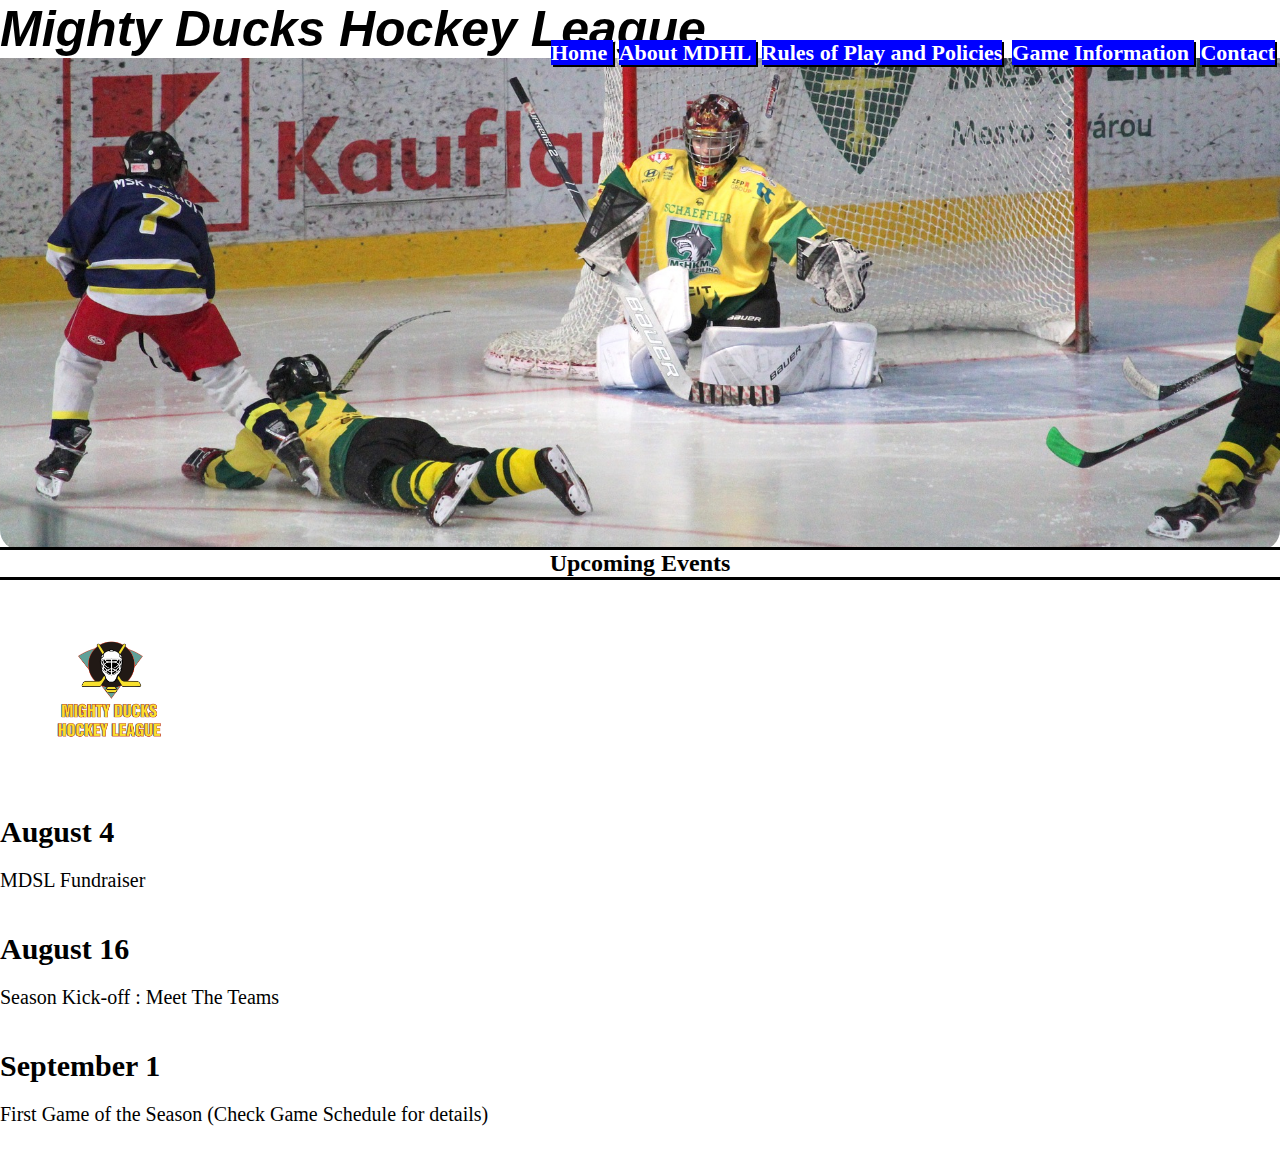
<file: MDHLsite/index.html>
<!DOCTYPE html>
<html lang="en">
<head>
    <meta charset="UTF-8">
    <meta http-equiv="X-UA-Compatible" content="IE=edge">
    <meta name="viewport" content="width=device-width, initial-scale=1.0">
    <title>Mighty Ducks Hockey League</title>
    <link rel="shortcut icon" href="/assets/LogoMightyducks-01.png">
    <!-- <link rel="stylesheet" href="./styles3.css"> -->
    <link rel="stylesheet" href="./styles2.css">
</head>
    <body>
        <header>
        <h1> Mighty Ducks Hockey League</h1>
        </header>
        <div class="upcoming">
        <h2> Upcoming Events </h2>
        <figure class="logo">
            <img src="/assets/LogoMightyducks-01.png" alt="logo" width="120">
        </figure>
        </div>
        <nav> 
            <a href="./"> Home  </a> 
            <a href="/MDHLsite/aboutMDHL.html"> About MDHL </a>
            <a href="/MDHLsite/rules_policies.html"> Rules of Play and Policies</a>
            <a href="/MDHLsite/game_information.html"> Game Information </a>
            <a href="/MDHLsite/contact.html"> Contact </a>
        </nav>
        <main>
            <section> 
            <h3>August 4</h3>
                <p class="parrafo"> MDSL Fundraiser </p>
            
            <h3>August 16</h3>
                <p class="parrafo"> Season Kick-off : Meet The Teams</p>
            
            <h3>September 1</h3>
                <p class="parrafo"> First Game of the Season (Check Game Schedule for details)</p>
            </section> 
        </main>
    
</body>
</html>
</file>
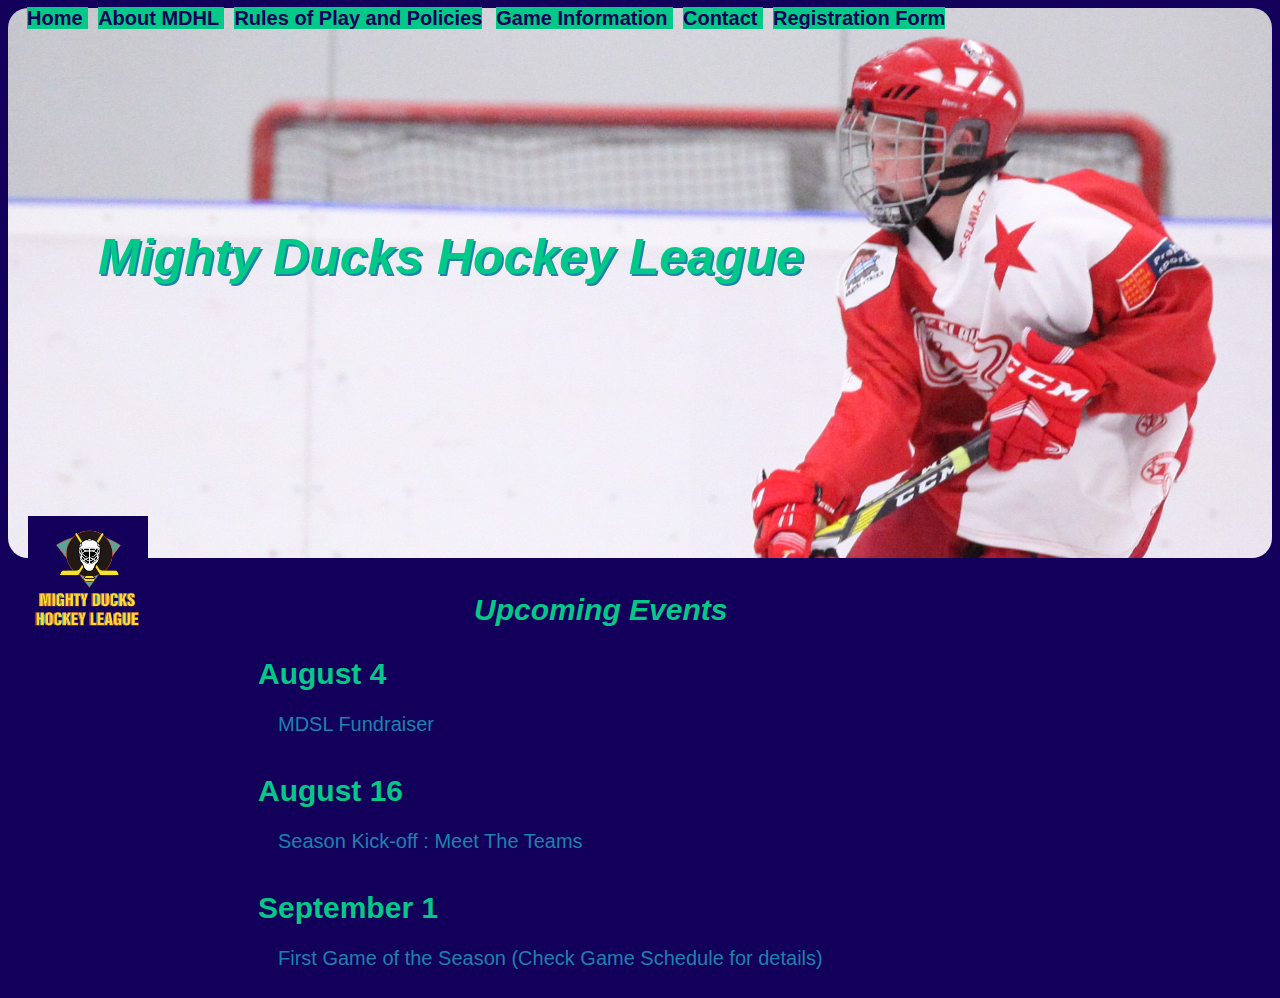
<file: MDHLSITE/MDHLsite/index.html>
<!DOCTYPE html>
<html lang="en">
<head>
    <meta charset="UTF-8">
    <meta http-equiv="X-UA-Compatible" content="IE=edge">
    <meta name="viewport" content="width=device-width, initial-scale=1.0">
    <title>Mighty Ducks Hockey League</title>
    <link rel="shortcut icon" href="./assets/LogoMightyducks-01.png">
    <link rel="stylesheet" href="./styles3.css">
</head>
    <body>
        <header>
        <h1> Mighty Ducks Hockey League</h1>
        </header>
        <div class="upcoming">
        <h2> Upcoming Events </h2>
        <figure class="logo">
            <img src="./assets/LogoMightyducks-01.png" alt="logo" width="120">
        </figure>
        </div>
        <nav> 
            <a href="./"> Home  </a> 
            <a href="./aboutMDHL.html"> About MDHL </a>
            <a href="./rules_policies.html"> Rules of Play and Policies</a>
            <a href="./game_information.html"> Game Information </a>
            <a href="./contact.html"> Contact </a>
            <a href="./registration.html"> Registration Form </a>
        </nav>
        <main>
            <section> 
            <h3>August 4</h3>
                <p class="parrafo"> MDSL Fundraiser </p>
            
            <h3>August 16</h3>
                <p class="parrafo"> Season Kick-off : Meet The Teams</p>
            
            <h3>September 1</h3>
                <p class="parrafo"> First Game of the Season (Check Game Schedule for details)</p>
            </section> 
        </main>
    
</body>
</html>
</file>
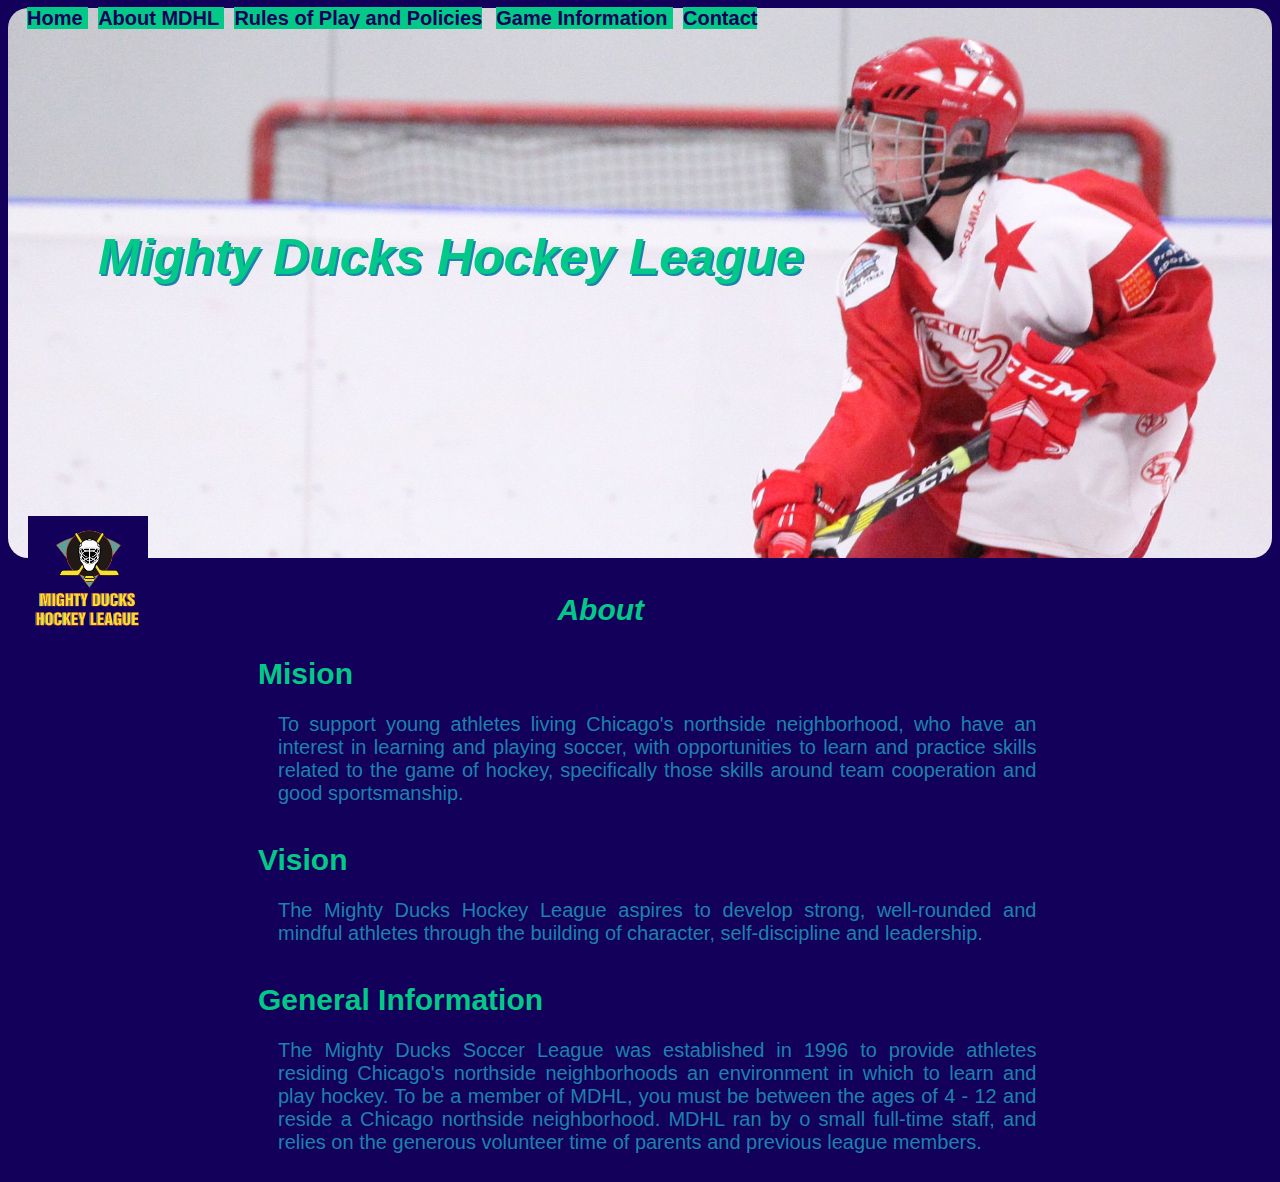
<file: MDHLsite/aboutMDHL.html>
<!DOCTYPE html>
<html lang="en">
<head>
    <meta charset="UTF-8">
    <meta http-equiv="X-UA-Compatible" content="IE=edge">
    <meta name="viewport" content="width=device-width, initial-scale=1.0">
    <title>Mighty Ducks Hockey League</title>
    <link rel="shortcut icon" href="/assets/LogoMightyducks-01.png">
    <link rel="stylesheet" href="./styles3.css">
</head>
<body>
    <header>
        <h1> Mighty Ducks Hockey League</h1>
        </header>
        <div class="upcoming">
        <h2> About </h2>
        <figure class="logo">
            <img src="/assets/LogoMightyducks-01.png" alt="logo" width="120">
        </figure>
        </div>
    <nav> 
            <a href="./"> Home </a> 
            <a href="/MDHLsite/aboutMDHL.html"> About MDHL   </a> 
            <a href="/MDHLsite/rules_policies.html"> Rules of Play and Policies</a>
            <a href="/MDHLsite/game_information.html"> Game Information </a>
            <a href="/MDHLsite/contact.html">Contact</a>
        </nav>
    <main>
        <section>
            <h3>Mision</h3>
        <p class="parrafo">
        To support young athletes living Chicago's northside neighborhood, who have an interest in 
        learning and playing soccer, with opportunities to learn and practice skills related to the game of 
        hockey, specifically those skills around team cooperation and good sportsmanship.
        </p>
            <h3>Vision</h3>
        <p class="parrafo"> The Mighty Ducks Hockey League aspires to develop strong, well-rounded and mindful athletes 
        through the building of character, self-discipline and leadership.</p>
            <h3>General Information  </h3>
        <p class="parrafo"> 
            The Mighty Ducks Soccer League was established in 1996 to provide athletes residing 
            Chicago's northside neighborhoods an environment in which to learn and play hockey. To be a 
            member of MDHL, you must be between the ages of 4 - 12 and reside a Chicago northside 
            neighborhood. MDHL ran by o small full-time staff, and relies on the generous volunteer time of 
            parents and previous league members. </p>
        </section>
    </main>
</body>
</html>
</file>
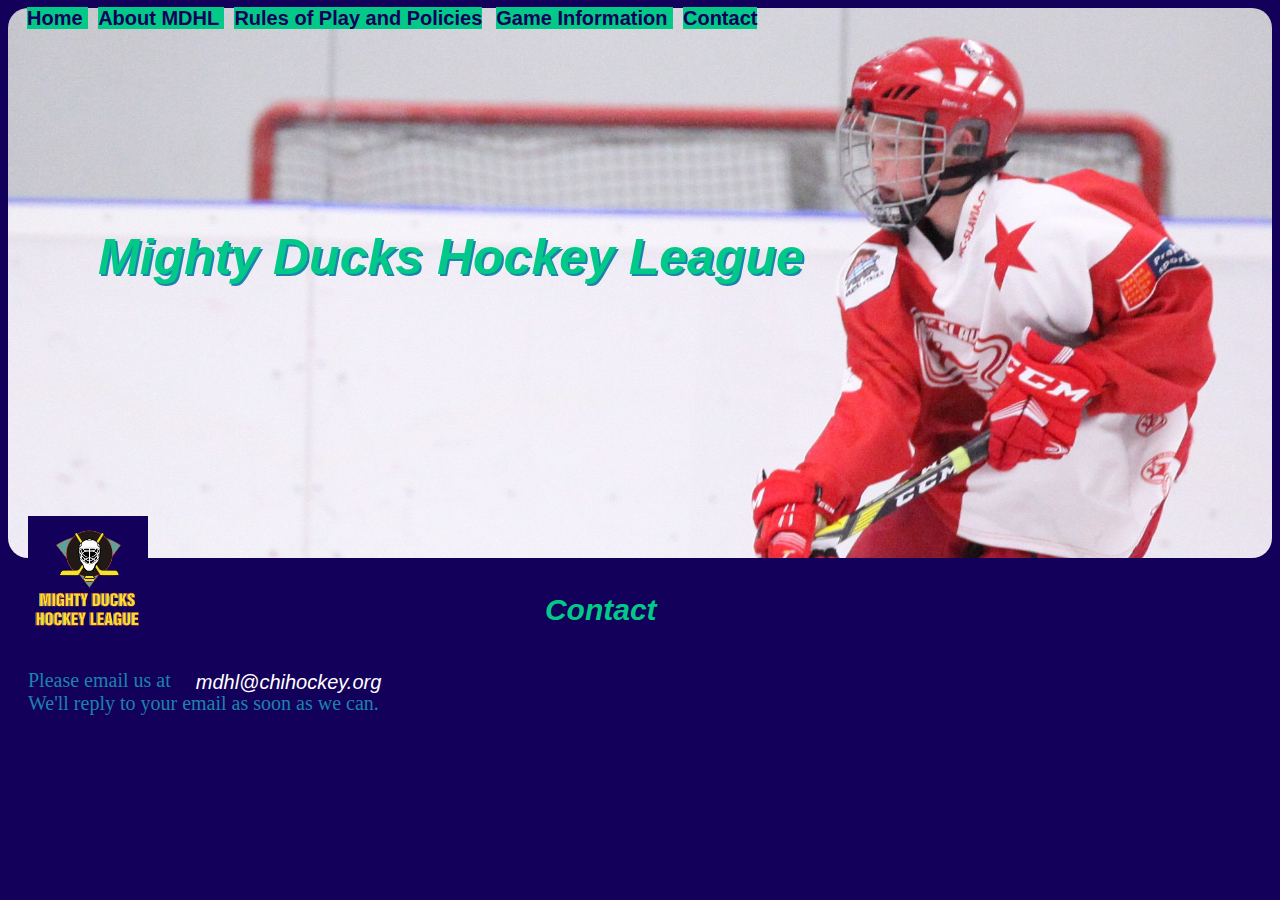
<file: MDHLsite/contact.html>
<!DOCTYPE html>
<html lang="en">
<head>
    <meta charset="UTF-8">
    <meta http-equiv="X-UA-Compatible" content="IE=edge">
    <meta name="viewport" content="width=device-width, initial-scale=1.0">
    <title>Mighty Ducks Hockey League</title>
    <link rel="shortcut icon" href="/assets/LogoMightyducks-01.png">
    <link rel="stylesheet" href="./styles3.css">
</head>
<body>
    <header>
            <h1> Mighty Ducks Hockey League</h1>
    </header>
    <main>
        <div class="upcoming">
        <h2> Contact </h2>
        <figure class="logo">
            <img src="/assets/LogoMightyducks-01.png" alt="logo" width="120">
        </figure>
        </div>
    </main>
    <nav> 
        <a href="./"> Home  </a> 
        <a href="/MDHLsite/aboutMDHL.html">About MDHL </a>
        <a href="/MDHLsite/rules_policies.html"> Rules of Play and Policies</a>
        <a href="/MDHLsite/game_information.html"> Game Information </a>
        <a href="/MDHLsite/contact.html">Contact </a>
    </nav>
    
    <p> Please email us at<a class="mail" href="mailto:mdhl@chihockey.org">mdhl@chihockey.org </a> <br>
        We'll reply to your email as soon as we can.
    </p>
</body>
</html>
</file>
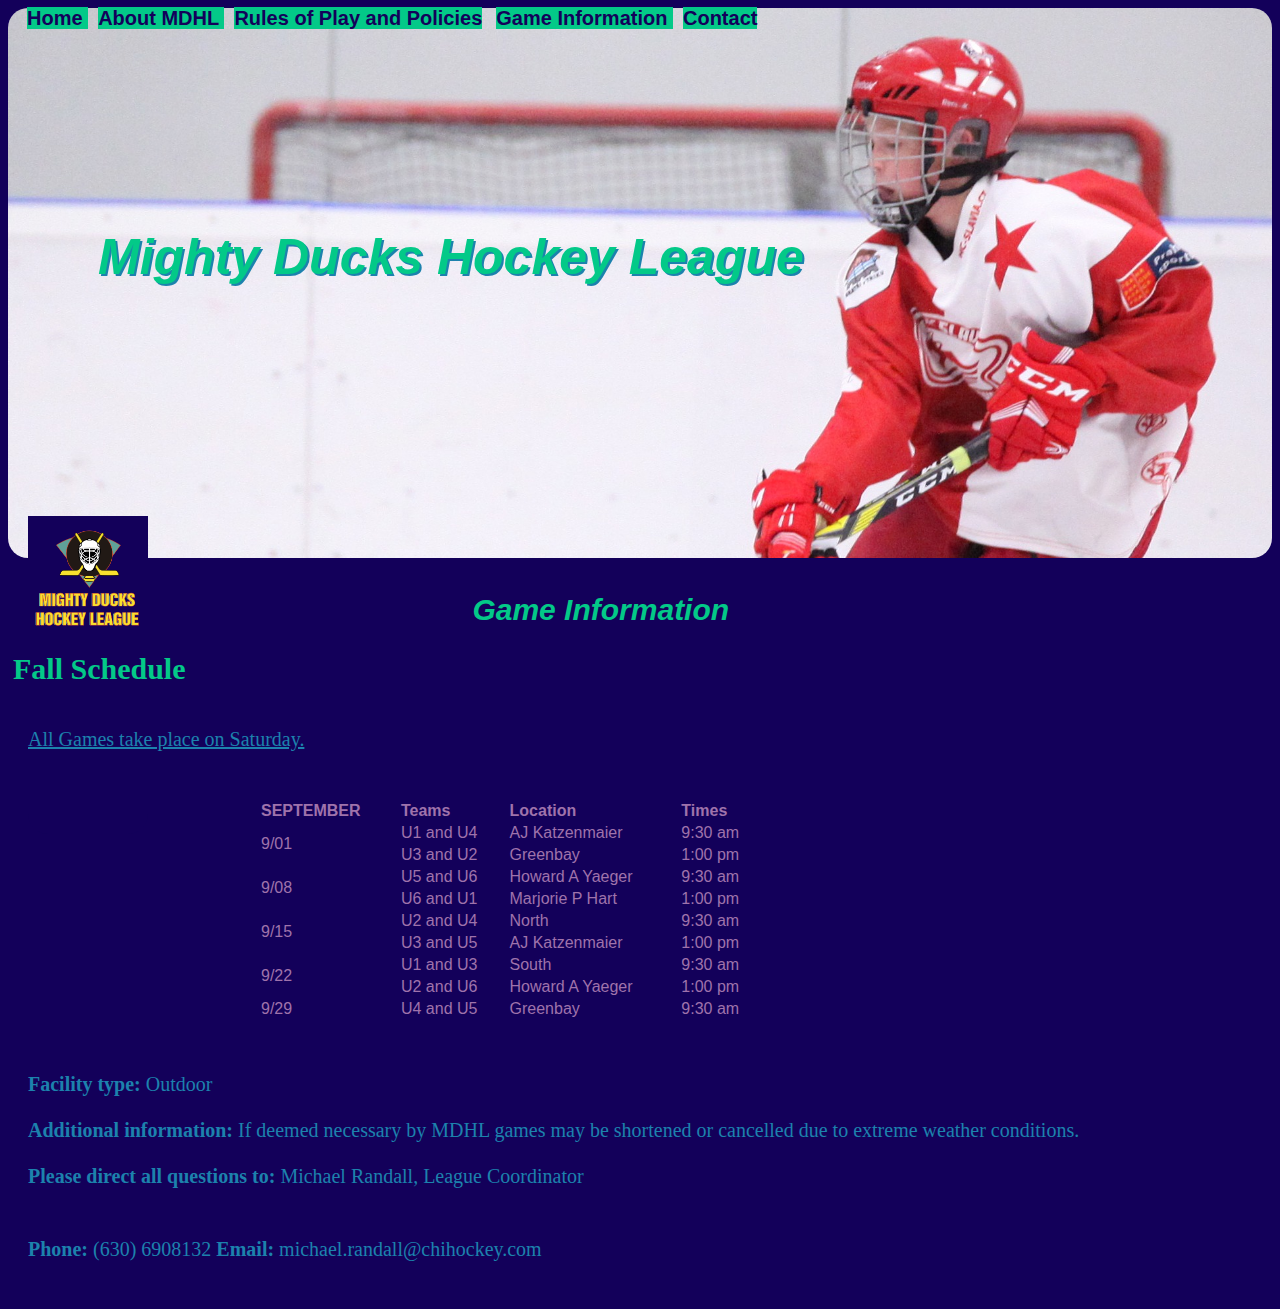
<file: MDHLsite/game_information.html>
<!DOCTYPE html>
<html lang="en">
<head>
    <meta charset="UTF-8">
    <meta http-equiv="X-UA-Compatible" content="IE=edge">
    <meta name="viewport" content="width=device-width, initial-scale=1.0">
    <title>Mighty Ducks Hockey League</title>
    <link rel="shortcut icon" href="/assets/LogoMightyducks-01.png">
    <link rel="stylesheet" href="./styles3.css">
</head>
    <body>
        <header>
        <h1> Mighty Ducks Hockey League</h1>
        </header>
            <div class="upcoming">
            <h2> Game Information </h2>
            <figure class="logo">
                <img src="/assets/LogoMightyducks-01.png" alt="logo" width="120">
            </figure>
            </div>
        <nav> 
            <a href="./"> Home  </a> 
            <a href="/MDHLsite/aboutMDHL.html"> About MDHL </a>
            <a href="/MDHLsite/rules_policies.html"> Rules of Play and Policies</a>
            <a href="/MDHLsite/game_information.html"> Game Information </a>
            <a href="/MDHLsite/contact.html"> Contact </a>
        </nav>
    <main>
        <h2> Fall Schedule </h2>
        <p class="games">All Games take place on Saturday.</p>
        <table>
            <thead>
            <tr>
                <th >SEPTEMBER</th>
                <th >Teams</th>
                <th >Location</th>
                <th >Times</th>
            </tr>
        </thead>
        <tbody>
            <tr>
                <td rowspan="2" > 9/01 </td>
                <td> U1 and U4 </td>
                <td> AJ Katzenmaier </td>
                <td> 9:30 am </td>
            </tr>
            <tr>
                <td> U3 and U2</td>
                <td> Greenbay </td>
                <td> 1:00 pm </td>
            </tr>
            <tr>
                <td rowspan="2"> 9/08 </td>
                <td > U5 and U6 </td>
                <td > Howard A Yaeger </td>
                <td > 9:30 am </td>
            </tr>
            <tr> 
                <td>U6 and U1</td>
                <td> Marjorie P Hart </td>
                <td>1:00 pm</td>
            </tr>
            <tr>
                <td rowspan="2"> 9/15 </td>
                <td> U2 and U4  </td>
                <td> North</td>
                <td> 9:30 am </td>
            </tr>
            <tr> 
                <td> U3 and U5 </td>
                <td> AJ Katzenmaier </td>
                <td> 1:00 pm </td>
            </tr>
            <tr>
                <td rowspan="2"> 9/22 </td>
                <td> U1 and U3 <br></td>
                <td> South <br></td>
                <td> 9:30 am <br></td>
            </tr>
            <tr>
                <td> U2 and U6 </td>
                <td> Howard A Yaeger </td>
                <td> 1:00 pm </td>
            </tr>
            <tr>
                <td > 9/29 </td>
                <td> U4 and U5 </td>
                <td> Greenbay </td>
                <td> 9:30 am </td>
            </tr>
        </tbody>
        </table>
        <p> <b> Facility type:</b> Outdoor <br> <br>
        <b> Additional information:</b> If deemed necessary by MDHL games may be shortened or cancelled due to extreme weather conditions. <br> <br>
        <b> Please direct all questions to:</b> Michael Randall, League Coordinator 
        </p>
        <p><b> Phone: </b> (630) 6908132  <b> Email:</b> michael.randall@chihockey.com</p>
        
    </main>
    </body>
    </html>
</file>
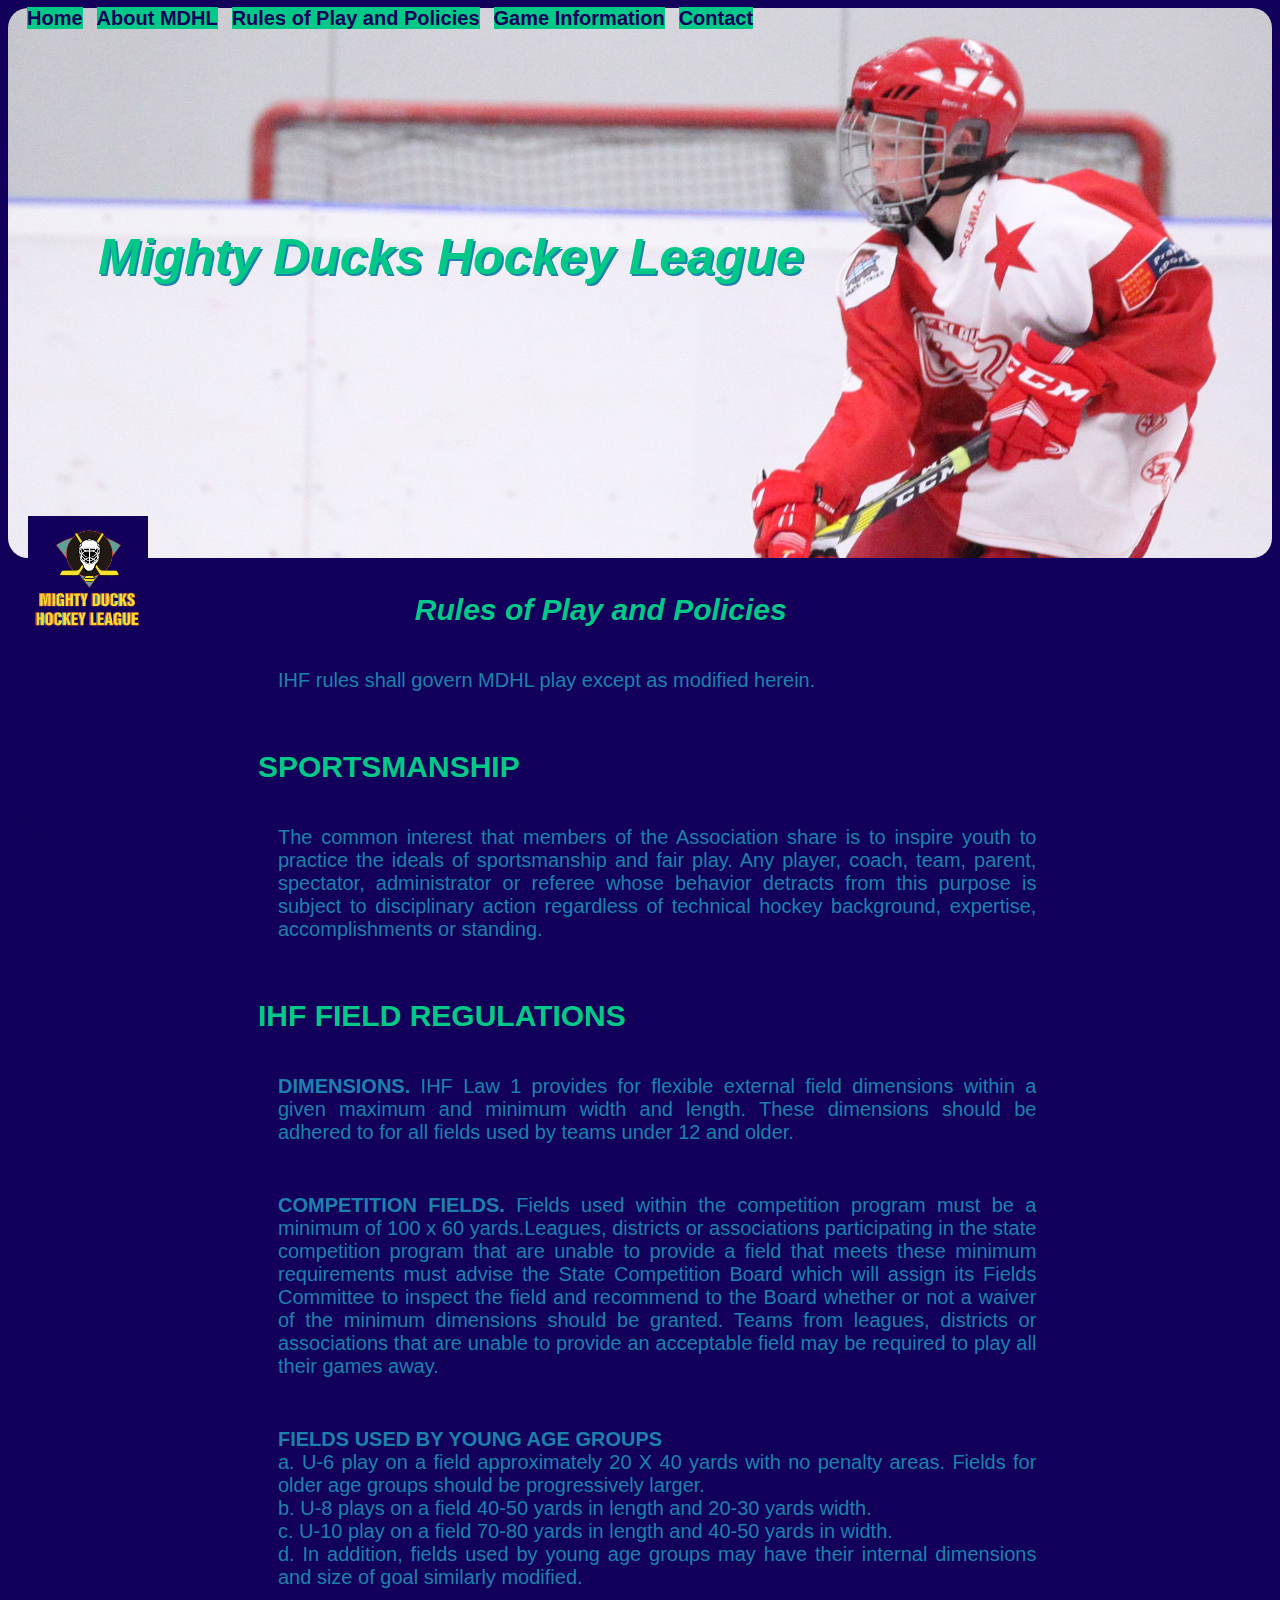
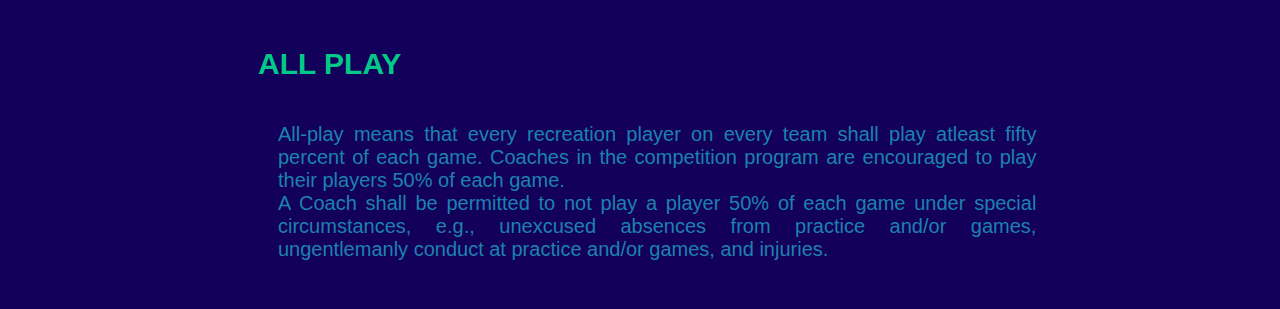
<file: MDHLsite/rules_policies.html>
<!DOCTYPE html>
<html lang="en">
<head>
    <meta charset="UTF-8">
    <meta http-equiv="X-UA-Compatible" content="IE=edge">
    <meta name="viewport" content="width=device-width, initial-scale=1.0">
    <title>Mighty Ducks Hockey League</title>
    <link rel="shortcut icon" href="/assets/LogoMightyducks-01.png">
    <link rel="stylesheet" href="./styles3.css">
</head>
    <body>
        <header>
        <h1> Mighty Ducks Hockey League</h1>
        </header>
            <div class="upcoming">
            <h2> Rules of Play and Policies</h2>
            <figure class="logo">
                <img src="/assets/LogoMightyducks-01.png" alt="logo" width="120">
            </figure>
            </div>
        <nav> 
            <a href="./"> Home</a> 
            <a href="/MDHLsite/aboutMDHL.html"> About MDHL</a>
            <a href="/MDHLsite/rules_policies.html"> Rules of Play and Policies</a>
            <a href="/MDHLsite/game_information.html"> Game Information</a>
            <a href="/MDHLsite/contact.html"> Contact</a>
        </nav>
    <main>
        <section>
        <p>IHF rules shall govern MDHL play except as modified herein.</p>
        <h3> SPORTSMANSHIP </h3>
        <p> The common interest that members of the Association share is to inspire 
            youth to practice the ideals of sportsmanship and fair play. Any player, coach, 
            team, parent, spectator, administrator or referee whose behavior detracts from 
            this purpose is subject to disciplinary action regardless of technical hockey 
            background, expertise, accomplishments or standing. </p>
        <h3> IHF FIELD REGULATIONS</h3>
        <p> <b>DIMENSIONS.</b> IHF Law 1 provides for flexible external field dimensions within 
            a given maximum and minimum width and length. These dimensions should be 
            adhered to for all fields used by teams under 12 and older.</p>
        <p> <b>COMPETITION FIELDS.</b>  Fields used within the competition program must be 
            a minimum of 100 x 60 yards.Leagues, districts or associations participating in 
            the state competition program that are unable to provide a field that meets these 
            minimum requirements must advise the State Competition Board which will 
            assign its Fields Committee to inspect the field and recommend to the Board 
            whether or not a waiver of the minimum dimensions should be granted. Teams 
            from leagues, districts or associations that are unable to provide an acceptable 
            field may be required to play all their games away.</p>
        <p> <b>FIELDS USED BY YOUNG AGE GROUPS</b> <br>
            a. U-6 play on a field approximately 20 X 40 yards with no penalty areas. Fields 
            for older age groups should be progressively larger. <br>
            b. U-8 plays on a field 40-50 yards in length and 20-30 yards width. <br>
            c. U-10 play on a field 70-80 yards in length and 40-50 yards in width. <br>
            d. In addition, fields used by young age groups may have their internal 
            dimensions and size of goal similarly modified. </p>
        <h3> ALL PLAY</h3>
        <p> All-play means that every recreation player on every team shall play atleast 
            fifty percent of each game. Coaches in the competition program are encouraged 
            to play their players 50% of each game.<br>
            A Coach shall be permitted to not play a player 50% of each game 
            under special circumstances, e.g., unexcused absences from practice 
            and/or games, ungentlemanly conduct at practice and/or games, and 
            injuries.</p>
        </section>
    </main>
    </body>
</html>
</file>
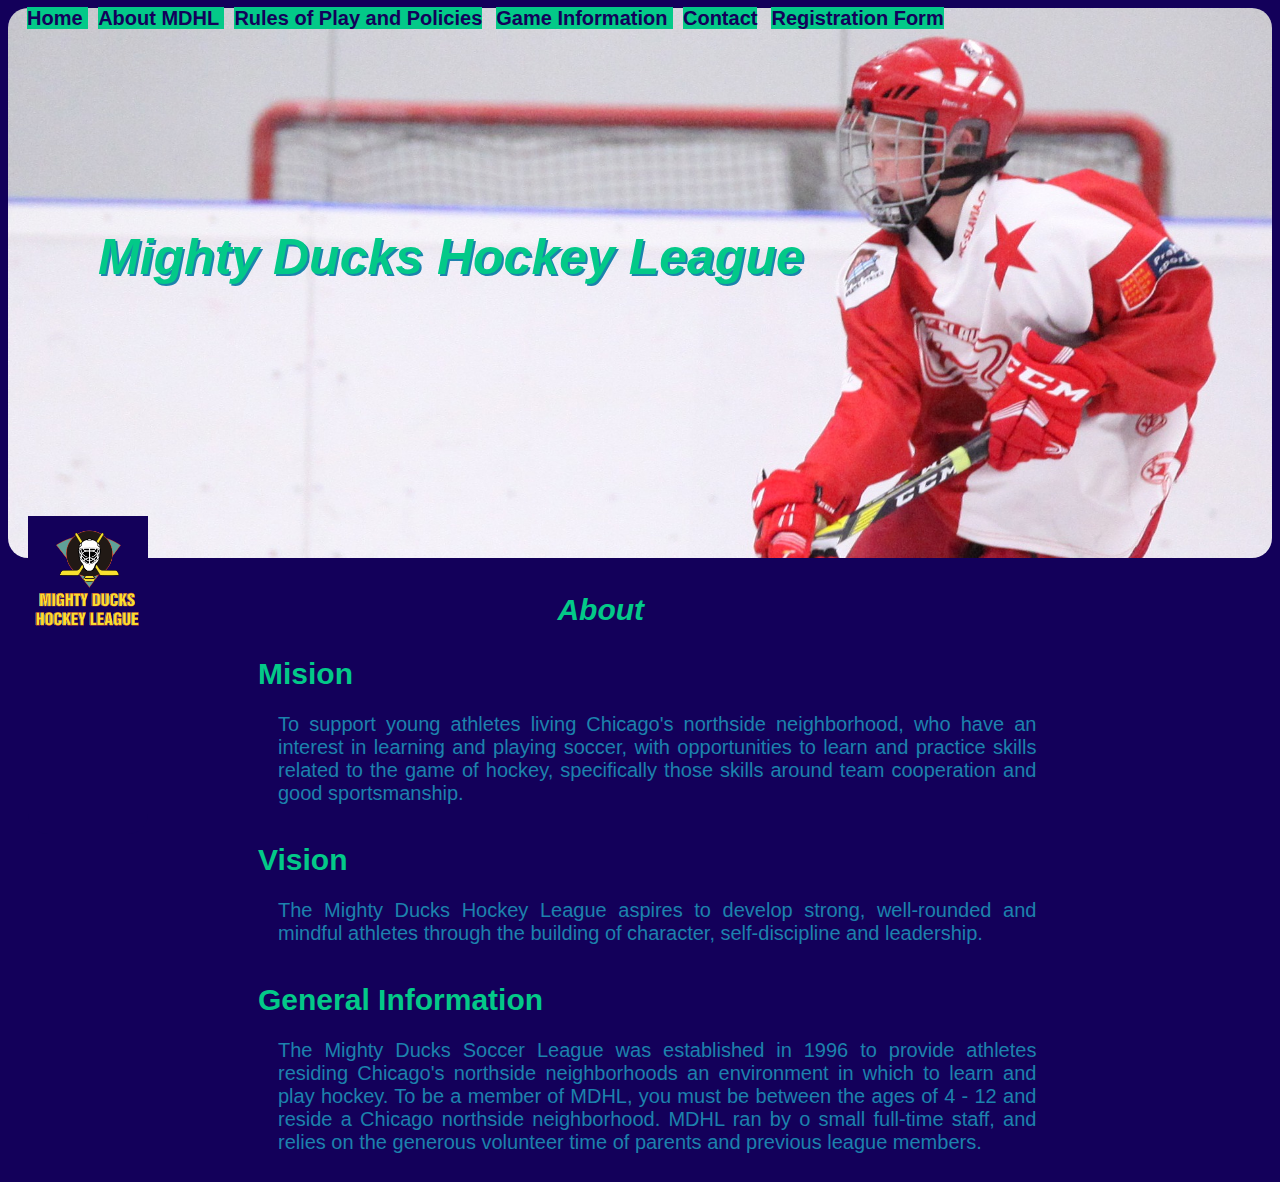
<file: MDHLSITE/MDHLsite/aboutMDHL.html>
<!DOCTYPE html>
<html lang="en">
<head>
    <meta charset="UTF-8">
    <meta http-equiv="X-UA-Compatible" content="IE=edge">
    <meta name="viewport" content="width=device-width, initial-scale=1.0">
    <title>Mighty Ducks Hockey League</title>
    <link rel="shortcut icon" href="/assets/LogoMightyducks-01.png">
    <link rel="stylesheet" href="./styles3.css">
</head>
<body>
    <header>
        <h1> Mighty Ducks Hockey League</h1>
        </header>
        <div class="upcoming">
        <h2> About </h2>
        <figure class="logo">
            <img src="./assets/LogoMightyducks-01.png" alt="logo" width="120">
        </figure>
        </div>
    <nav> 
            <a href="./"> Home </a> 
            <a href="./aboutMDHL.html"> About MDHL   </a> 
            <a href="./rules_policies.html"> Rules of Play and Policies</a>
            <a href="./game_information.html"> Game Information </a>
            <a href="./contact.html">Contact</a>
            <a href="./registration.html"> Registration Form </a>
        </nav>
    <main>
        <section>
            <h3>Mision</h3>
        <p class="parrafo">
        To support young athletes living Chicago's northside neighborhood, who have an interest in 
        learning and playing soccer, with opportunities to learn and practice skills related to the game of 
        hockey, specifically those skills around team cooperation and good sportsmanship.
        </p>
            <h3>Vision</h3>
        <p class="parrafo"> The Mighty Ducks Hockey League aspires to develop strong, well-rounded and mindful athletes 
        through the building of character, self-discipline and leadership.</p>
            <h3>General Information  </h3>
        <p class="parrafo"> 
            The Mighty Ducks Soccer League was established in 1996 to provide athletes residing 
            Chicago's northside neighborhoods an environment in which to learn and play hockey. To be a 
            member of MDHL, you must be between the ages of 4 - 12 and reside a Chicago northside 
            neighborhood. MDHL ran by o small full-time staff, and relies on the generous volunteer time of 
            parents and previous league members. </p>
        </section>
    </main>
</body>
</html>
</file>
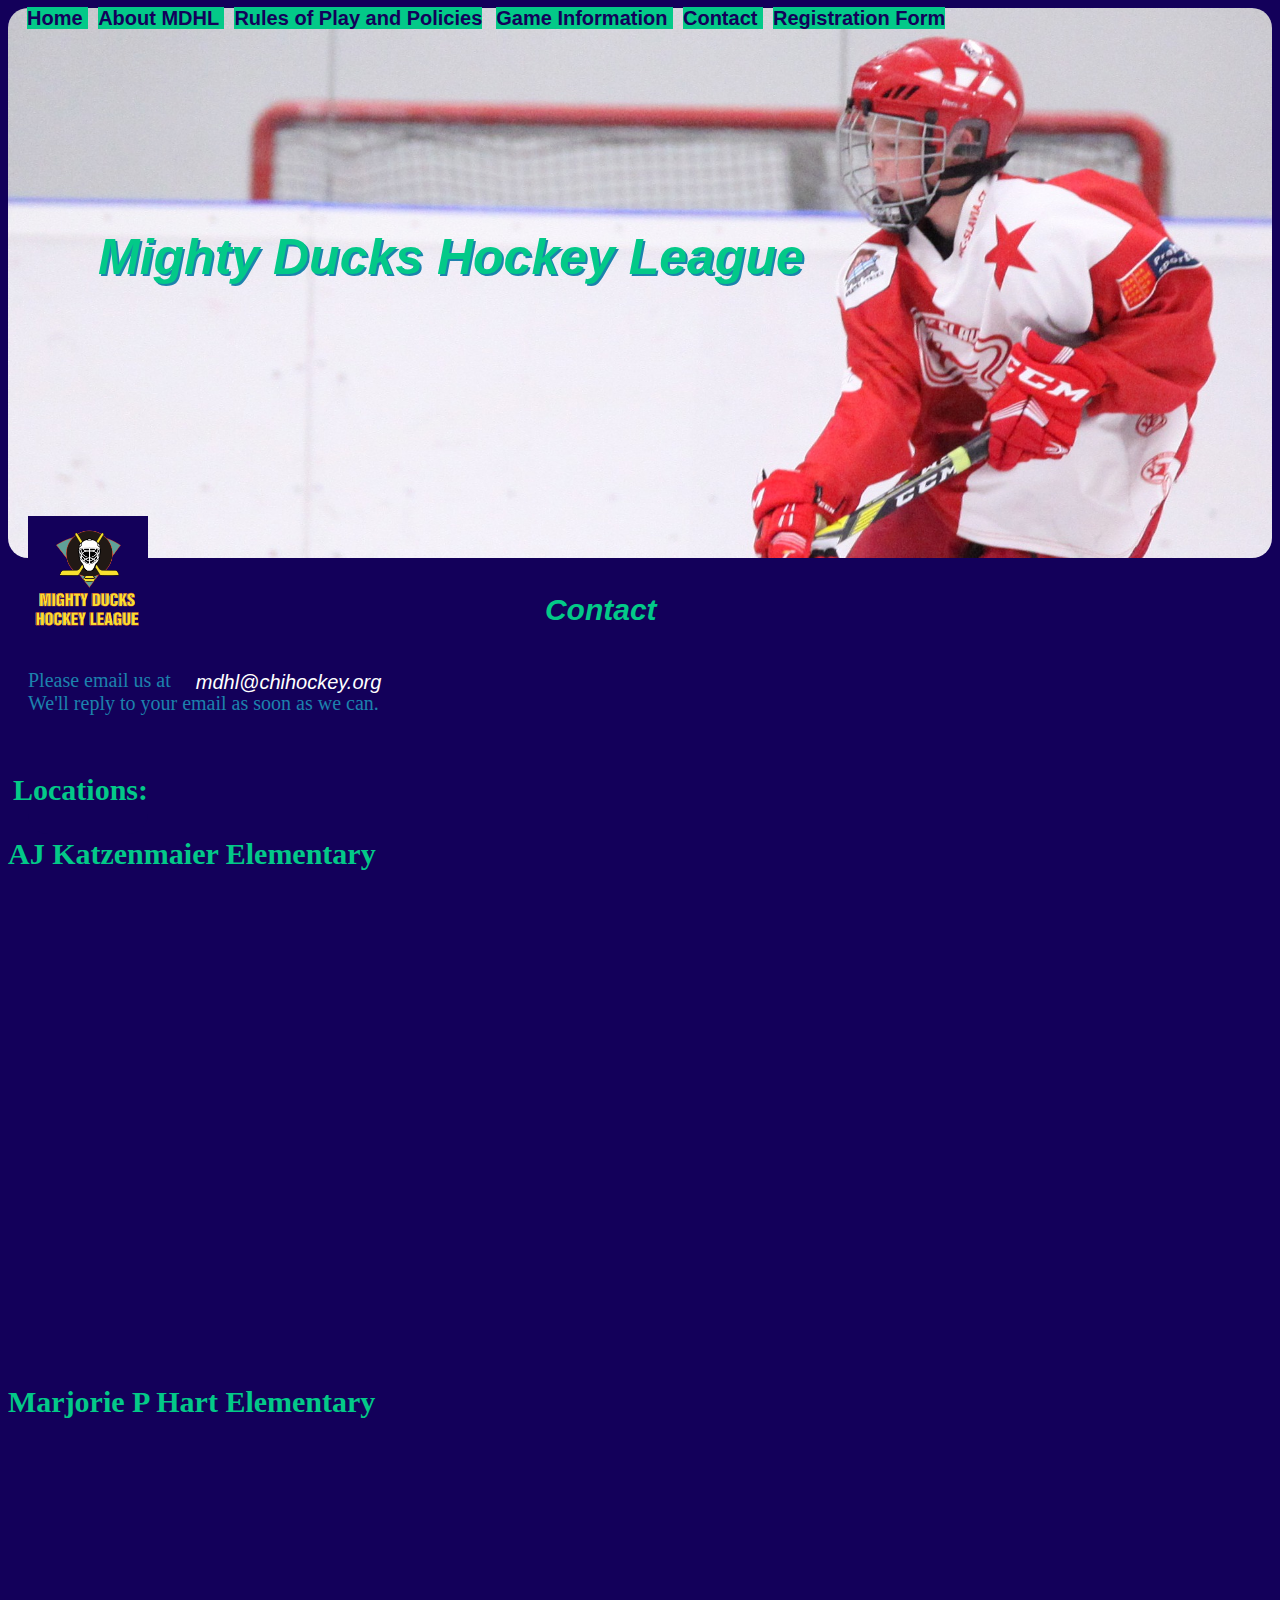
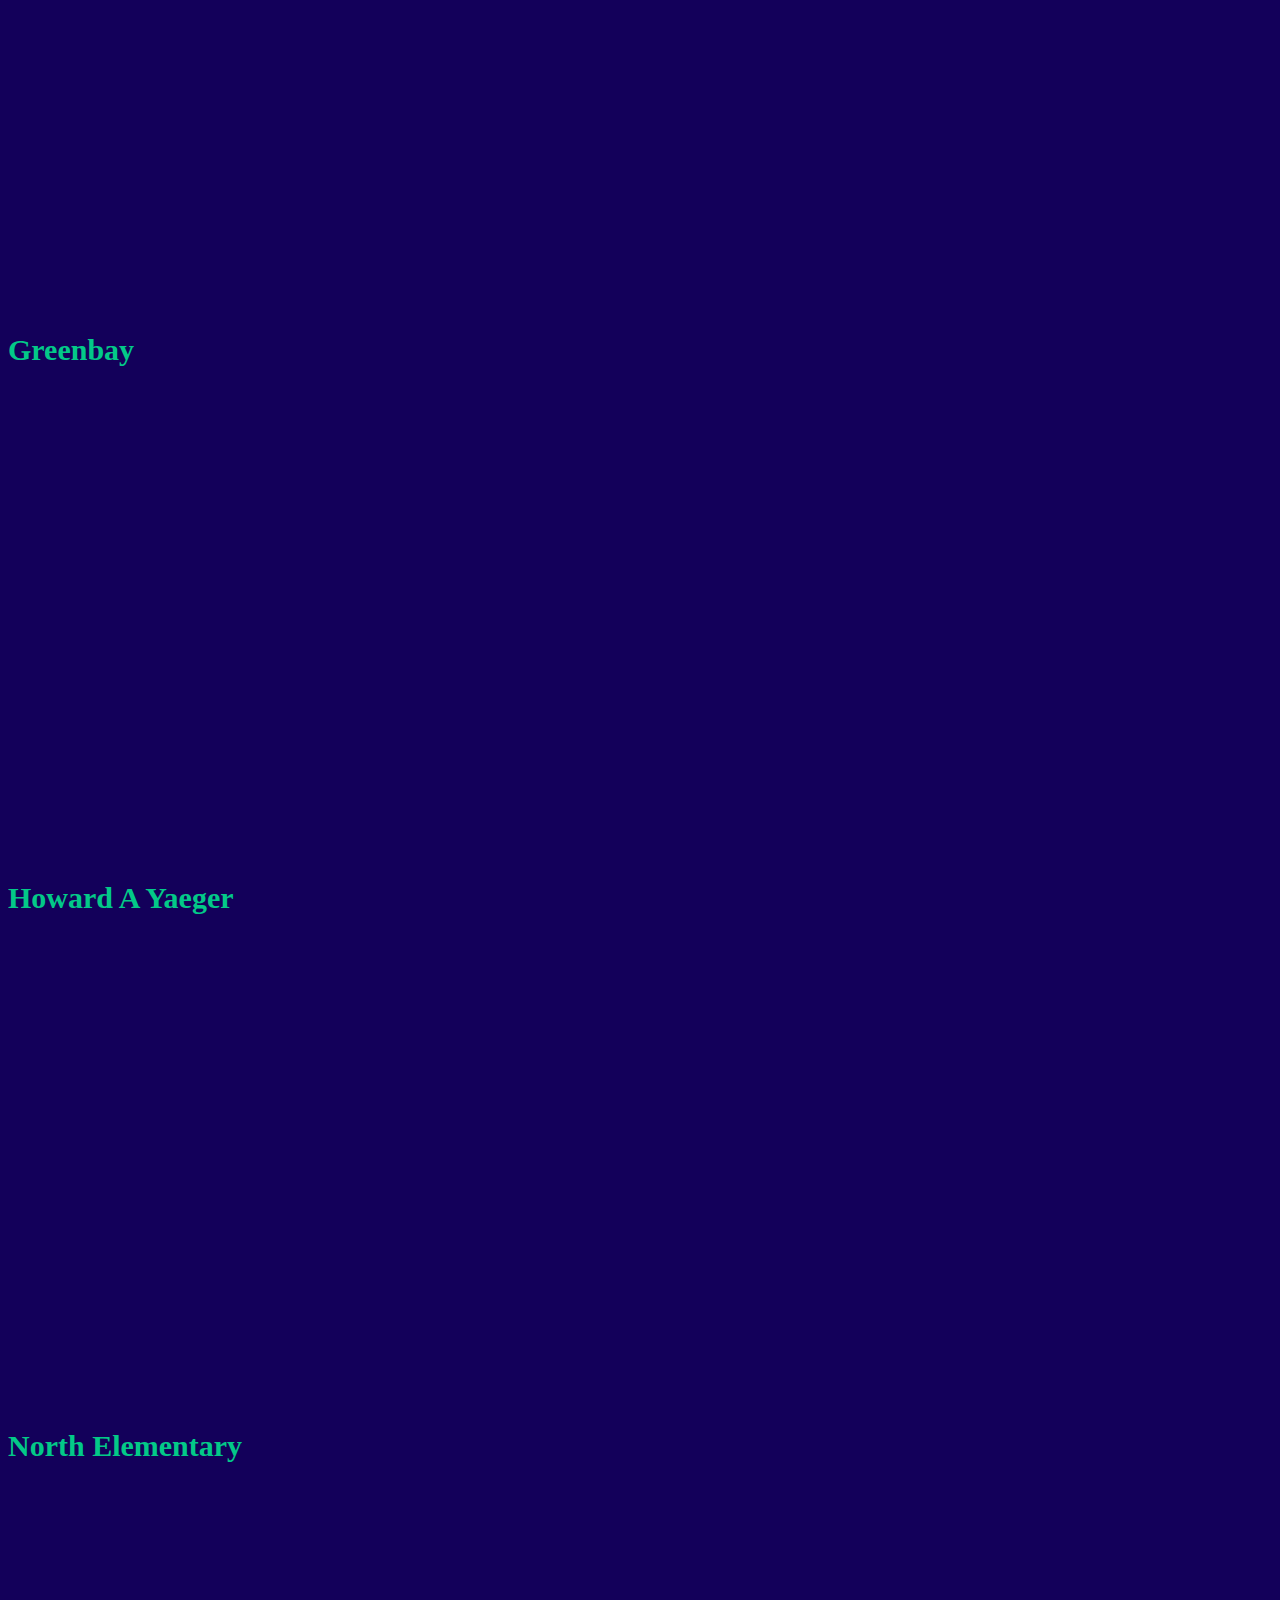
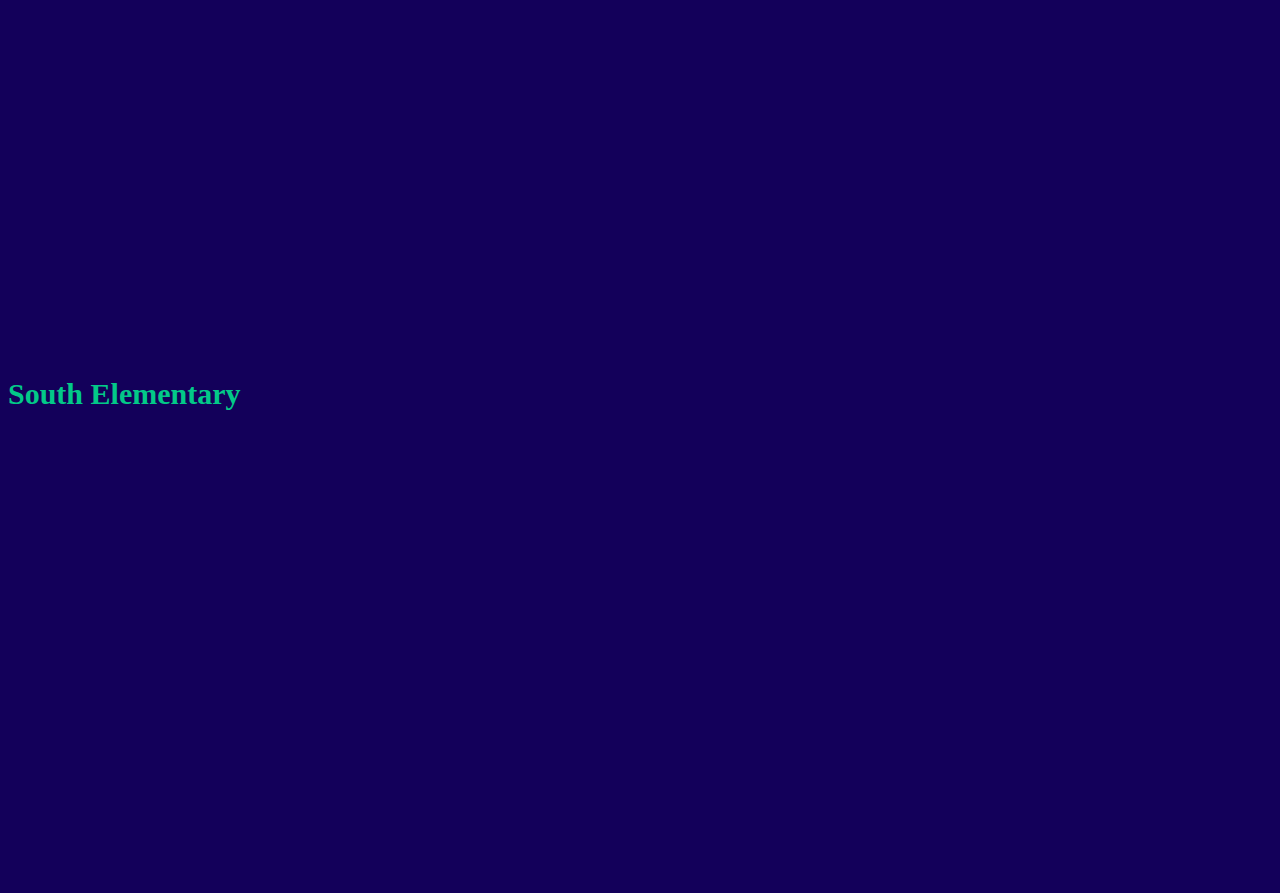
<file: MDHLSITE/MDHLsite/contact.html>
<!DOCTYPE html>
<html lang="en">
<head>
    <meta charset="UTF-8">
    <meta http-equiv="X-UA-Compatible" content="IE=edge">
    <meta name="viewport" content="width=device-width, initial-scale=1.0">
    <title>Mighty Ducks Hockey League</title>
    <link rel="shortcut icon" href="./assets/LogoMightyducks-01.png">
    <link rel="stylesheet" href="./styles3.css">
</head>
<body>
    <header>
            <h1> Mighty Ducks Hockey League</h1>
    </header>
    <main>
        <div class="upcoming">
        <h2> Contact </h2>
        <figure class="logo">
            <img src="./assets/LogoMightyducks-01.png" alt="logo" width="120">
        </figure>
        </div>
    </main>
    <nav> 
        <a href="./"> Home  </a> 
        <a href="./MDHLsite/aboutMDHL.html">About MDHL </a>
        <a href="./MDHLsite/rules_policies.html"> Rules of Play and Policies</a>
        <a href="./MDHLsite/game_information.html"> Game Information </a>
        <a href="./MDHLsite/contact.html">Contact </a>
        <a href="./MDHLsite/registration.html"> Registration Form</a>
    </nav>
    
    <p> Please email us at<a class="mail" href="mailto:mdhl@chihockey.org">mdhl@chihockey.org </a> <br>
        We'll reply to your email as soon as we can.
    </p>
    <section>
        <H2>Locations:</H2>
        <h3> AJ Katzenmaier Elementary</h3>
        <iframe src="https://www.google.com/maps/embed?pb=!1m18!1m12!1m3!1d2969.657203833256!2d-87.63125808458608!3d41.90022877922037!2m3!1f0!2f0!3f0!3m2!1i1024!2i768!4f13.1!3m3!1m2!1s0x880fd34e07f69da7%3A0x15e198c063fc787c!2sAJ%20Katzenmaier%20Elementary!5e0!3m2!1ses-419!2sar!4v1675882129709!5m2!1ses-419!2sar" width="600" height="450" style="border:0;" allowfullscreen="" loading="lazy" referrerpolicy="no-referrer-when-downgrade"></iframe>
        <h3> Marjorie P Hart Elementary</h3>
        <iframe src="https://www.google.com/maps/embed?pb=!1m18!1m12!1m3!1d2968.2898393489745!2d-87.64816138458517!3d41.9296228792181!2m3!1f0!2f0!3f0!3m2!1i1024!2i768!4f13.1!3m3!1m2!1s0x880fd30f2637f9d7%3A0xdbff5d5dfcfcfa35!2sMarjorie%20P%20Hart%20Elementary!5e0!3m2!1ses-419!2sar!4v1675883314807!5m2!1ses-419!2sar" width="600" height="450" style="border:0;" allowfullscreen="" loading="lazy" referrerpolicy="no-referrer-when-downgrade"></iframe>
        <h3>Greenbay</h3>
        <iframe src="https://www.google.com/maps/embed?pb=!1m18!1m12!1m3!1d2969.0229816865976!2d-87.64002218458565!3d41.91386467921929!2m3!1f0!2f0!3f0!3m2!1i1024!2i768!4f13.1!3m3!1m2!1s0x880fd3407260c45b%3A0xb351205fae50c6f3!2sGreenbay%20Elementary!5e0!3m2!1ses-419!2sar!4v1675883419761!5m2!1ses-419!2sar" width="600" height="450" style="border:0;" allowfullscreen="" loading="lazy" referrerpolicy="no-referrer-when-downgrade"></iframe>
        <h3>Howard A Yaeger</h3>
        <iframe src="https://www.google.com/maps/embed?pb=!1m18!1m12!1m3!1d2950.2700626313845!2d-87.85606978457281!3d42.31543827918995!2m3!1f0!2f0!3f0!3m2!1i1024!2i768!4f13.1!3m3!1m2!1s0x880feccac26b07c5%3A0x8b51fa5d6efe771a!2sHoward%20A.%20Yeager%20School%20(PREK-K)!5e0!3m2!1ses-419!2sar!4v1675883446271!5m2!1ses-419!2sar" width="600" height="450" style="border:0;" allowfullscreen="" loading="lazy" referrerpolicy="no-referrer-when-downgrade"></iframe>
        <h3>North Elementary</h3>
        <iframe src="https://www.google.com/maps/embed?pb=!1m18!1m12!1m3!1d2949.2511138598366!2d-87.8422304845721!3d42.33716927918839!2m3!1f0!2f0!3f0!3m2!1i1024!2i768!4f13.1!3m3!1m2!1s0x880fed26d3692cf5%3A0x8611023901d6c74a!2sEvelyn%20Alexander%20School%20(K-3)!5e0!3m2!1ses-419!2sar!4v1675883472113!5m2!1ses-419!2sar" width="600" height="450" style="border:0;" allowfullscreen="" loading="lazy" referrerpolicy="no-referrer-when-downgrade"></iframe>
        <h3>South Elementary</h3>
        <iframe src="https://www.google.com/maps/embed?pb=!1m18!1m12!1m3!1d2950.193708934084!2d-87.85678168457278!3d42.31706697918977!2m3!1f0!2f0!3f0!3m2!1i1024!2i768!4f13.1!3m3!1m2!1s0x880feccac2135a21%3A0x8ce88e90b96bbec1!2sSouth%20Elementary%20School%20(K-5)!5e0!3m2!1ses-419!2sar!4v1675883498391!5m2!1ses-419!2sar" width="600" height="450" style="border:0;" allowfullscreen="" loading="lazy" referrerpolicy="no-referrer-when-downgrade"></iframe>
    </section>

</body>
</html>
</file>
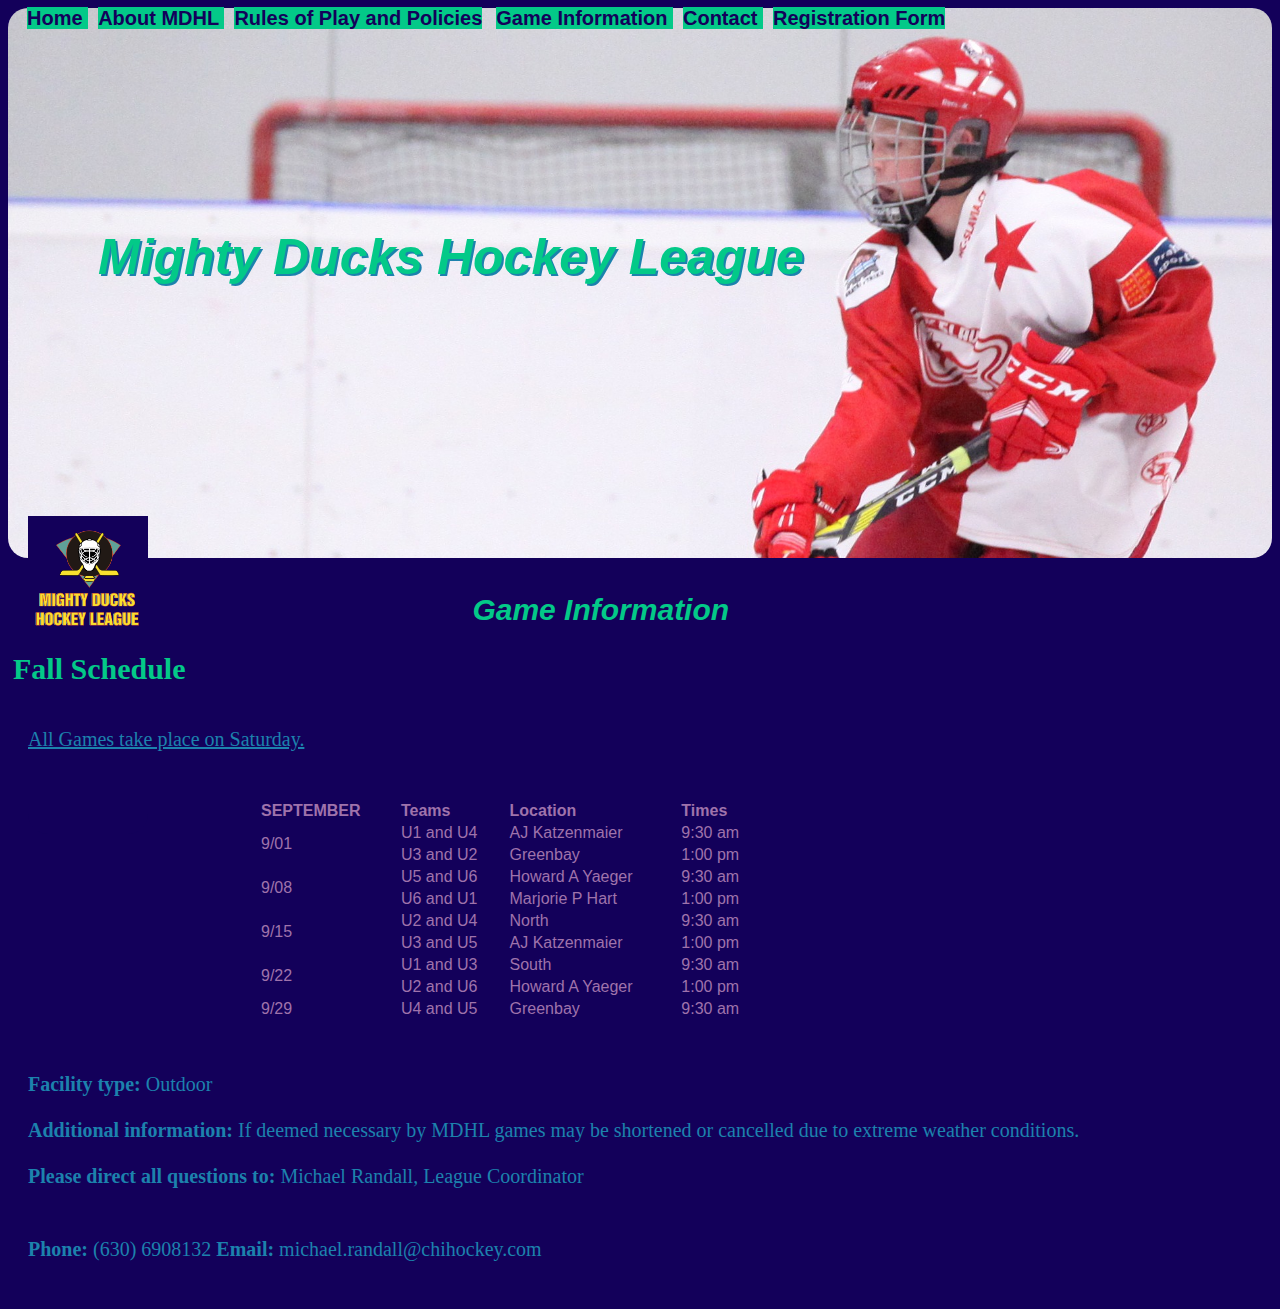
<file: MDHLSITE/MDHLsite/game_information.html>
<!DOCTYPE html>
<html lang="en">
<head>
    <meta charset="UTF-8">
    <meta http-equiv="X-UA-Compatible" content="IE=edge">
    <meta name="viewport" content="width=device-width, initial-scale=1.0">
    <title>Mighty Ducks Hockey League</title>
    <link rel="shortcut icon" href="./assets/LogoMightyducks-01.png">
    <link rel="stylesheet" href="./styles3.css">
</head>
    <body>
        <header>
        <h1> Mighty Ducks Hockey League</h1>
        </header>
            <div class="upcoming">
            <h2> Game Information </h2>
            <figure class="logo">
                <img src="./assets/LogoMightyducks-01.png" alt="logo" width="120">
            </figure>
            </div>
        <nav> 
            <a href="./"> Home  </a> 
            <a href="./aboutMDHL.html"> About MDHL </a>
            <a href="./rules_policies.html"> Rules of Play and Policies</a>
            <a href="./game_information.html"> Game Information </a>
            <a href="./contact.html"> Contact </a>
            <a href="./registration.html"> Registration Form </a>
        </nav>
    <main>
        <h2> Fall Schedule </h2>
        <p class="games">All Games take place on Saturday.</p>
        <table>
            <thead>
            <tr>
                <th >SEPTEMBER</th>
                <th >Teams</th>
                <th >Location</th>
                <th >Times</th>
            </tr>
        </thead>
        <tbody>
            <tr>
                <td rowspan="2" > 9/01 </td>
                <td> U1 and U4 </td>
                <td> AJ Katzenmaier </td>
                <td> 9:30 am </td>
            </tr>
            <tr>
                <td> U3 and U2</td>
                <td> Greenbay </td>
                <td> 1:00 pm </td>
            </tr>
            <tr>
                <td rowspan="2"> 9/08 </td>
                <td > U5 and U6 </td>
                <td > Howard A Yaeger </td>
                <td > 9:30 am </td>
            </tr>
            <tr> 
                <td>U6 and U1</td>
                <td> Marjorie P Hart </td>
                <td>1:00 pm</td>
            </tr>
            <tr>
                <td rowspan="2"> 9/15 </td>
                <td> U2 and U4  </td>
                <td> North</td>
                <td> 9:30 am </td>
            </tr>
            <tr> 
                <td> U3 and U5 </td>
                <td> AJ Katzenmaier </td>
                <td> 1:00 pm </td>
            </tr>
            <tr>
                <td rowspan="2"> 9/22 </td>
                <td> U1 and U3 <br></td>
                <td> South <br></td>
                <td> 9:30 am <br></td>
            </tr>
            <tr>
                <td> U2 and U6 </td>
                <td> Howard A Yaeger </td>
                <td> 1:00 pm </td>
            </tr>
            <tr>
                <td > 9/29 </td>
                <td> U4 and U5 </td>
                <td> Greenbay </td>
                <td> 9:30 am </td>
            </tr>
        </tbody>
        </table>
        <p> <b> Facility type:</b> Outdoor <br> <br>
        <b> Additional information:</b> If deemed necessary by MDHL games may be shortened or cancelled due to extreme weather conditions. <br> <br>
        <b> Please direct all questions to:</b> Michael Randall, League Coordinator 
        </p>
        <p><b> Phone: </b> (630) 6908132  <b> Email:</b> michael.randall@chihockey.com</p>
        
    </main>
    </body>
    </html>
</file>
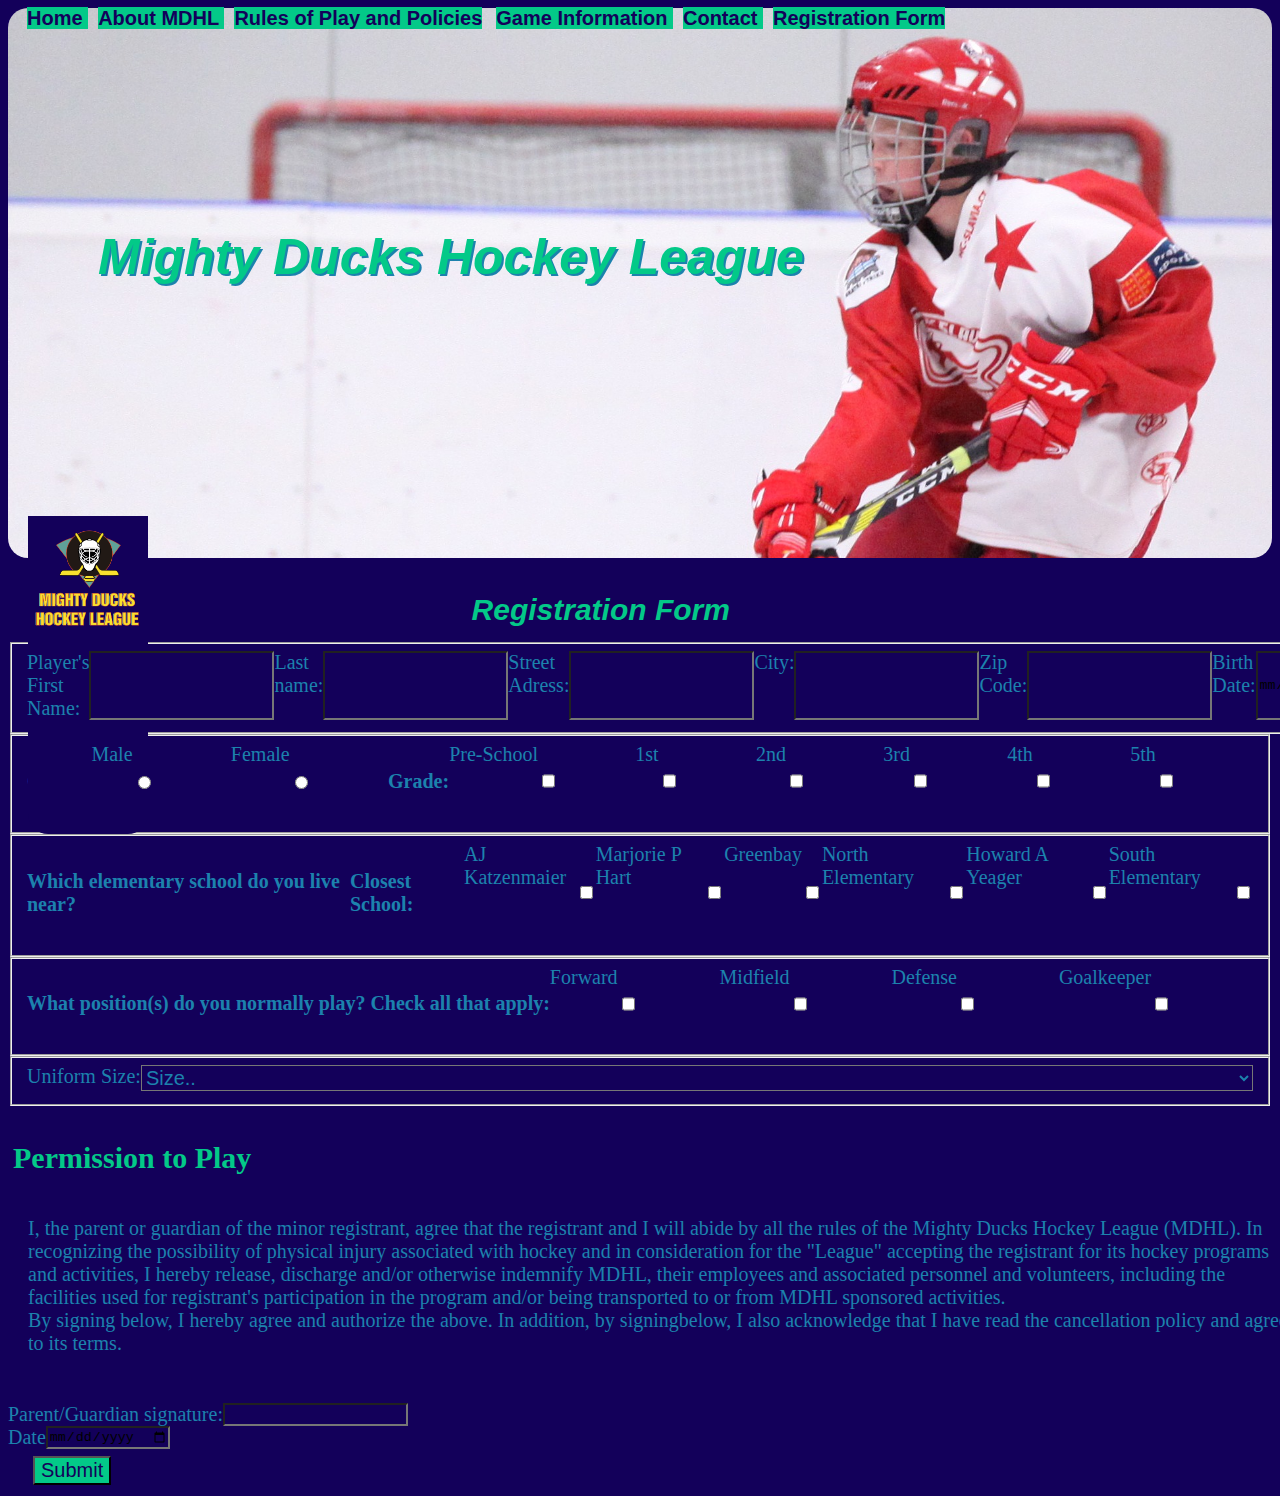
<file: MDHLSITE/MDHLsite/registration.html>
<!DOCTYPE html>
<html lang="en">
<head>
    <meta charset="UTF-8">
    <meta http-equiv="X-UA-Compatible" content="IE=edge">
    <meta name="viewport" content="width=device-width, initial-scale=1.0">
    <title>Mighty Ducks Hockey League</title>
    <link rel="shortcut icon" href="./assets/LogoMightyducks-01.png">
    <link rel="stylesheet" href="./styles3.css">
</head>
<body>
    <header>
        <h1> Mighty Ducks Hockey League</h1>
        </header>
            <div class="upcoming">
            <h2> Registration Form</h2>
            <figure class="logo">
                <img src="./assets/LogoMightyducks-01.png" alt="logo" width="120">
            </figure>
            </div>
    <nav> 
        <a href="./"> Home  </a> 
        <a href="./aboutMDHL.html"> About MDHL </a>
        <a href="./rules_policies.html"> Rules of Play and Policies</a>
        <a href="./game_information.html"> Game Information </a>
        <a href="./contact.html"> Contact </a>
        <a href="./registration.html"> Registration Form </a>
    </nav>
    <section>
        
        <form action="./show_data.html" method="GET">
            <fieldset>
                <label>
                    <span> Player's First Name:</span>
                    <input type="text" name="First Name">
                </label>
                <label>
                    <span>Last name:</span>
                    <input type="text" name="Last Name">
                </label>
                <label>
                    <span> Street Adress:</span>
                    <input type="text" name="adress">
                </label>
                <label>
                    <span>City:</span>
                    <input type="text" name="City">
                </label>
                <label>
                    <span>Zip Code:</span>
                    <input type="number" name="code">
                </label>
                <label>
                    <span>Birth Date:</span>
                    <input type="date" name="birthday">
                </label>
                </fieldset>
                <fieldset>
                <h4> Gender</h4>
                <label>
                    <span>Male</span>
                    <input type="radio" name="Male">
                </label>
                <label>
                    <span>Female</span>
                    <input type="radio" name="Female">
                </label>
                <h4> Grade: </h4>
                <label>
                    <span>Pre-School</span>
                    <input type="checkbox" name="preschool">
                </label>
                <label>
                    <span>1st</span>
                    <input type="checkbox" name="1st">
                </label>
                <label>
                    <span>2nd</span>
                    <input type="checkbox" name="2nd">
                </label>
                <label>
                    <span>3rd</span>
                    <input type="checkbox" name="3rd">
                </label>
                <label>
                    <span>4th</span>
                    <input type="checkbox" name="4th">
                </label>
                <label>
                    <span>5th</span>
                    <input type="checkbox" name="5th">
                </label>
            </fieldset>
            <fieldset>
                <h4> Which elementary school do you live near?</h4>
                <h4> Closest School:</h4>
                <label>
                    <span>AJ Katzenmaier</span>
                    <input type="checkbox" name="AJ">
                </label>
                <label>
                    <span>Marjorie P Hart</span>
                    <input type="checkbox" name="Marjorie">
                </label>
                <label>
                    <span>Greenbay</span>
                    <input type="checkbox" name="Greenbay">
                </label>
                <label>
                    <span>North Elementary</span>
                    <input type="checkbox" name="North">
                </label>
                <label>
                    <span>Howard A Yeager</span>
                    <input type="checkbox" name="Howard">
                </label>
                <label>
                    <span>South Elementary</span>
                    <input type="checkbox" name="South">
                </label>
            </fieldset>
            <fieldset>
                <h4> What position(s) do you normally play? Check all that apply:</h4>
                <label>
                    <span>Forward</span>
                    <input type="checkbox" name="Forward">
                </label>
                <label>
                    <span>Midfield</span>
                    <input type="checkbox" name="Midfield">
                </label>
                <label>
                    <span>Defense</span>
                    <input type="checkbox" name="Defense">
                </label>
                <label>
                    <span>Goalkeeper</span>
                    <input type="checkbox" name="Goalkeeper">
                </label>
            </fieldset>
            <fieldset>
                <label>
                    <span>Uniform Size: </span>
                <select name="Uniform Size">
                    <option value="" selected disabled>Size..</option>
                    <option value="ysm">Youth Small</option>
                    <option value="ym">Youth Medium</option>
                    <option value="yl">Youth Large</option>
                    <option value="sm">Small</option>
                    <option value="m">Medium</option>
                    <option value="L">Large</option>
                    <option value="xl">Extra-Large</option>
                </select>
                </label>
            </fieldset>
            <h2> Permission to Play</h2>
            <p> I, the parent or guardian of the minor registrant, agree that the registrant and I will abide by all the rules of the Mighty Ducks Hockey League (MDHL). In recognizing the possibility of physical injury associated with hockey and in consideration for the "League" accepting the registrant for its hockey programs and activities, I hereby release, discharge and/or otherwise indemnify MDHL, their employees and associated personnel and volunteers, including the facilities used for registrant's participation in the program and/or being transported to or from MDHL sponsored activities. <br>
            By signing below, I hereby agree and authorize the above. In addition, by signingbelow, I also acknowledge that I have read the cancellation policy and agree to its terms.</p>
            <label>
                <span>Parent/Guardian signature:</span>
                <input type="text" required="required" name="signature">
            </label>
            <label>
                <span>Date</span>
                <input type="date" required="required" name="date">
            </label>
            <input class="input" type="submit" value="Submit">
            </form>
    </section>
</body>
</html>
</file>
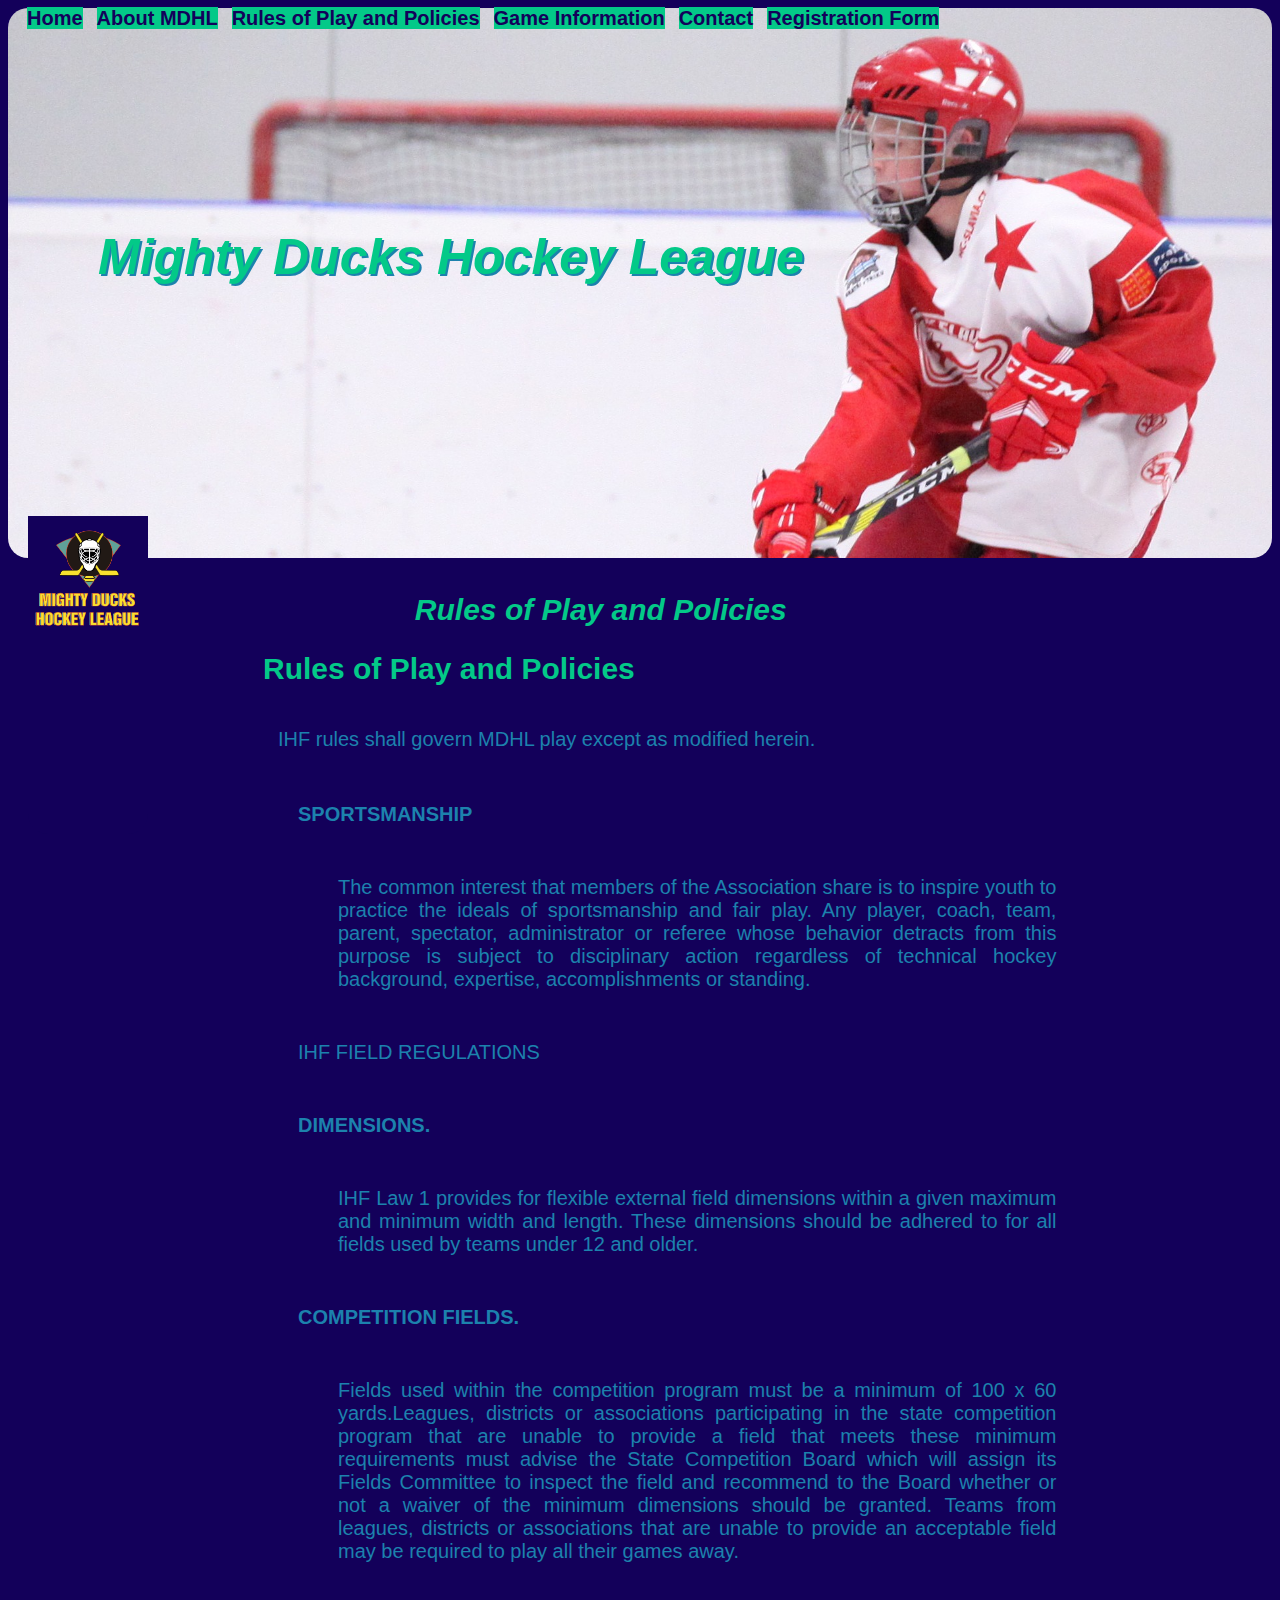
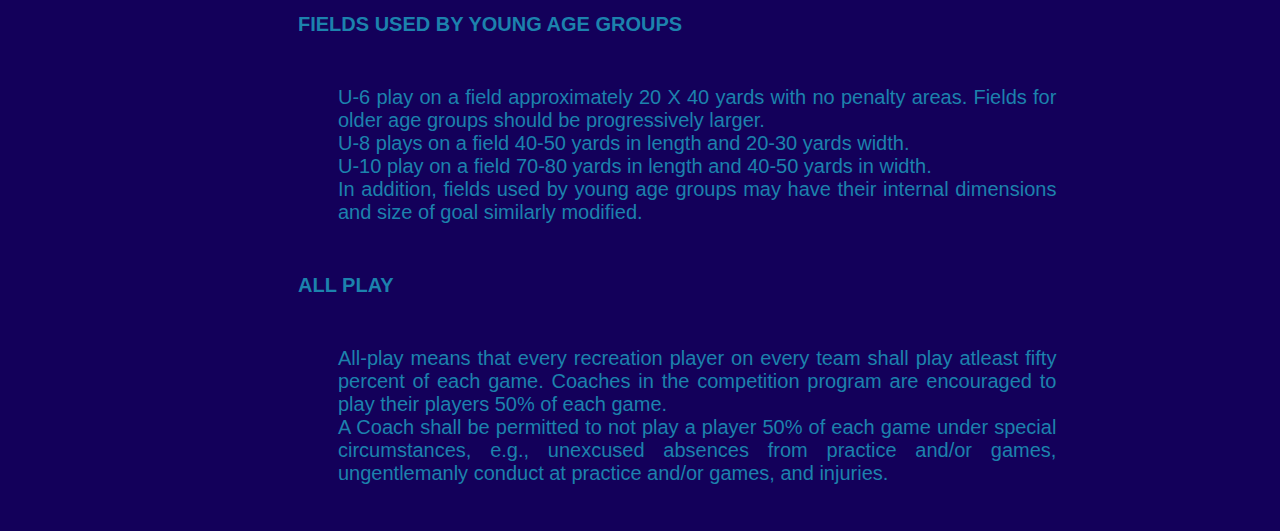
<file: MDHLSITE/MDHLsite/rules_policies.html>
<!DOCTYPE html>
<html lang="en">
<head>
    <meta charset="UTF-8">
    <meta http-equiv="X-UA-Compatible" content="IE=edge">
    <meta name="viewport" content="width=device-width, initial-scale=1.0">
    <title>Mighty Ducks Hockey League</title>
    <link rel="shortcut icon" href="./assets/LogoMightyducks-01.png">
    <link rel="stylesheet" href="./styles3.css">
</head>
    <body>
        <header>
        <h1> Mighty Ducks Hockey League</h1>
        </header>
            <div class="upcoming">
            <h2> Rules of Play and Policies</h2>
            <figure class="logo">
                <img src="./assets/LogoMightyducks-01.png" alt="logo" width="120">
            </figure>
            </div>
        <nav> 
            <a href="./"> Home</a> 
            <a href="./aboutMDHL.html"> About MDHL</a>
            <a href="./rules_policies.html"> Rules of Play and Policies</a>
            <a href="./game_information.html"> Game Information</a>
            <a href="./contact.html"> Contact</a>
            <a href="./registration.html"> Registration Form </a>
        </nav>
    <main>
        <section>
            <h2>Rules of Play and Policies</h2>
        <p>IHF rules shall govern MDHL play except as modified herein.</p>
        <dl>
        <dt><b> SPORTSMANSHIP </b> </dt>
        <dd> The common interest that members of the Association share is to inspire 
            youth to practice the ideals of sportsmanship and fair play. Any player, coach, 
            team, parent, spectator, administrator or referee whose behavior detracts from 
            this purpose is subject to disciplinary action regardless of technical hockey 
            background, expertise, accomplishments or standing. </dd>
        <dt> IHF FIELD REGULATIONS</dt>
        <dt><b>DIMENSIONS.</b></dt> 
        <dd>IHF Law 1 provides for flexible external field dimensions within 
            a given maximum and minimum width and length. These dimensions should be 
            adhered to for all fields used by teams under 12 and older.</dd>
        <dt><b>COMPETITION FIELDS.</b></dt>
        <dd>Fields used within the competition program must be 
            a minimum of 100 x 60 yards.Leagues, districts or associations participating in 
            the state competition program that are unable to provide a field that meets these 
            minimum requirements must advise the State Competition Board which will 
            assign its Fields Committee to inspect the field and recommend to the Board 
            whether or not a waiver of the minimum dimensions should be granted. Teams 
            from leagues, districts or associations that are unable to provide an acceptable 
            field may be required to play all their games away.<dd>
        <dt> <b>FIELDS USED BY YOUNG AGE GROUPS</b> </dt>
            <dd>U-6 play on a field approximately 20 X 40 yards with no penalty areas. Fields 
            for older age groups should be progressively larger. <br>
            U-8 plays on a field 40-50 yards in length and 20-30 yards width. <br>
            U-10 play on a field 70-80 yards in length and 40-50 yards in width. <br>
            In addition, fields used by young age groups may have their internal 
            dimensions and size of goal similarly modified. </dd>
        <dt><b> ALL PLAY</b></dt>
        <dd> All-play means that every recreation player on every team shall play atleast 
            fifty percent of each game. Coaches in the competition program are encouraged 
            to play their players 50% of each game.<br>
            A Coach shall be permitted to not play a player 50% of each game 
            under special circumstances, e.g., unexcused absences from practice 
            and/or games, ungentlemanly conduct at practice and/or games, and 
            injuries.</dd>
        </dl>
        </section>
    </main>
    </body>
</html>
</file>
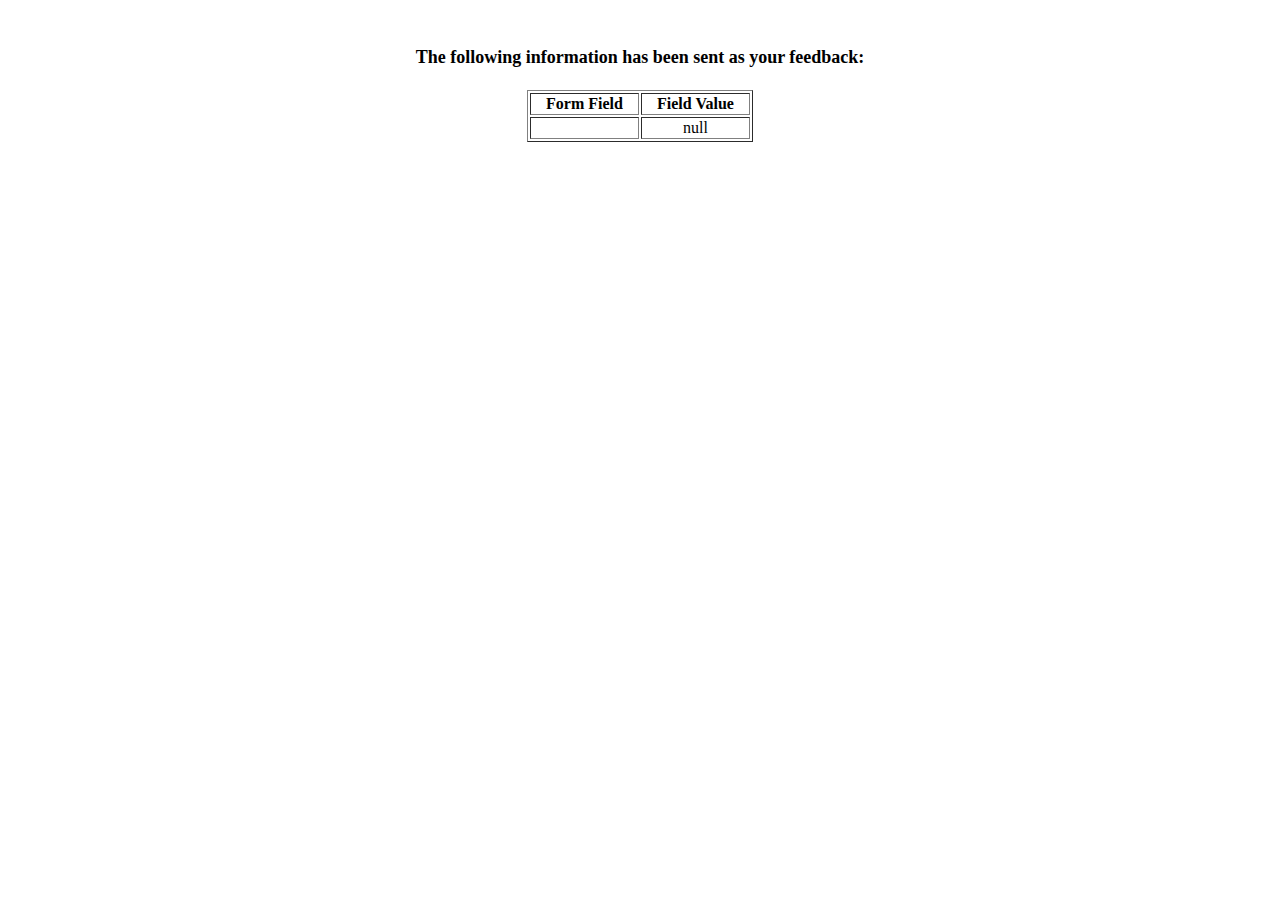
<file: MDHLSITE/MDHLsite/show_data.html>
<html>
<head>
<title>Feedback Sent</title>
</head>
<body>
<p align=center>&nbsp;</p>
<h1 align=center><font size="+1">The following information has been sent as your
    feedback:</font></h1>

<table border="1" align=center width="226">
    <tr>
    <th align="center">Form Field</th>
    <th align="center">Field Value</th>
    </tr>

<script language="javascript">
var args = location.search.substr(1).split('&');
for (var i = 0; i < args.length; ++i) {
    var parts = args[i].split('=');
    if (parts != null) {
    var field = parts[0];
    var value = parts[1];
    if (value == null) {
        value = "null"
    }
    else {
        value = '"' + unescape(value.replace(/\+/g, ' ')) + '"';
    }

    document.writeln('<tr><td align="center">' + field + '</td>');
    document.writeln('<td align="center">' + value + '</td></tr>');
    }
}
</script>

<noscript>
<tr><td>
<p>You need to turn on Javascript in your browser.</p>

<p>In Microsoft Internet Explorer 4 or greater:</p>
<ul>
<li>From the "Tools" menu (in IE 4, it's the "View" menu), select "Internet Options".</li>
<li>Click on the "Security" tab.</li>
<li>Click on the "Custom Level" button. (In IE 4, select "Custom"
and then click on "Settings...".)</li>
<li>Under "Active scripting" make sure "Enable" is selected.</li>
</ul>

<p>In Netscape version 4 or greater:</p>
<ul>
<li>From the <b>Edit</b> menu, select <b>Preferences</b>.</li>
<li>In the <b>Category</b> list on the left, click on the word "Advanced".</li>
<li>In the panel on the right, make sure "Enable JavaScript" is checked.</li>
<li>Click the <b>OK</b> button.</li>
</ul>

</td></tr>
</noscript>

</table>
</body>
</html>
</file>
<file: MDHLsite/styles3.css>
*{
    background-color: #13005A;
    box-sizing: border-box;
}
header{
    background-image: url(/assets/hockey2.jpg);
    background-size: cover;
    color: #03C988 ;
    font-size: 25px;
    font-style: oblique;
    font-family: 'Trebuchet MS', 'Lucida Sans Unicode', 'Lucida Grande', 'Lucida Sans', Arial, sans-serif;
    background-position: top;
    border-radius: 20px;
    height: 550px;
    text-align: center;
}
h1{
    margin-top: 220px;
    margin-left: 90px;
    position: absolute;
    text-align: center;
    background-color: transparent;
    text-shadow: 2px 2px #1C82AD;
}
nav{
    left: 2px;
    top: 5px;
    position: absolute;
    font-weight: bolder;
    background-color: transparent;

}
a, .a{
    font-family: 'Trebuchet MS', 'Lucida Sans Unicode', 'Lucida Grande', 'Lucida Sans', Arial, sans-serif;
    background-color: #03C988;
    text-decoration:none;
    color:#13005A;
    margin: 5px;
    position: relative;
    left: 20px;
    top: 2px;
    font-size: 20px;
    width: auto;
}
.upcoming{

    display: block;
    max-block-size: 80px;
    width: 93%;
}
.upcoming>h2{
    text-align: center;
    font-family: 'Trebuchet MS', 'Lucida Sans Unicode', 'Lucida Grande', 'Lucida Sans', Arial, sans-serif;
    position: relative;
    font-size: 30px;
    font-style: italic;
    color: #03C988 ;
    position: relative;
    top: 10px;
}

.logo{
    position: absolute;
    margin-left: 20px;
    display: block;
    border-radius: 20px;
    bottom: 50px;
    top: 500px;
}
p{
    top: 2px;
    display: block;
    color:#1C82AD;
    position: relative;
    left: 20px;
    margin-top: 50px;
    margin-bottom: 50px;
    font-size: 20px;
}
main>section{
    position: relative;
    text-align: justify;
    font-family: 'Trebuchet MS', 'Lucida Sans Unicode', 'Lucida Grande', 'Lucida Sans', Arial, sans-serif;
    left: 250px;
    width: 60%;
}
h3{
    color: #03C988 ;
    position: relative;
    top: 10px;
    font-size: 30px;
}
.parrafo {
    color: #1C82AD ;
    margin-top: 30px;
    margin-bottom: 30px;
    display: block;
}
.mail{
    background-color: transparent;
    color: white;
    font-style: oblique;
    text-decoration: none;
}
.games {
    text-decoration: underline;
}
h2{
    color: #03C988 ;
    position: relative;
    top: 10px;
    left: 5px;
    font-size: 30px;
}
table{
    position: relative;
    text-align: justify;
    font-family: 'Trebuchet MS', 'Lucida Sans Unicode', 'Lucida Grande', 'Lucida Sans', Arial, sans-serif;
    left: 250px;
    width: 40%;
    color: #9F73AB;
}
</file>
<file: MDHLsite/styles2.css>
* {
    padding: 0%;
    margin: 0%;
    box-sizing:border-box;
    background-color: white;
    
}
header{
    color: #ededed;
    font-size: 25px;
    font-style: oblique;
    font-family: 'Gill Sans', 'Gill Sans MT', Calibri, 'Trebuchet MS', sans-serif;
    background-image: url(/assets/design1_image2.jpg);
    background-size: cover;
    background-position: center;
    border-radius: 20px;
    height: 550px;
}

h1{
    text-align: left;
    color: black;
}
h2{
    outline: solid;
    text-align: center;
    display: block;
    }
    
    nav{
        right: 2px;
        top: 40px;
        position: absolute;
        text-align: right;
        font-weight: bolder;
        background-color: transparent;
    }
a {
        display: inline;
        margin: 3px;
        box-shadow: 2px 2px black;
        font-size: 22px;
        color: white ;
        background-color: blue;
        text-decoration: none;
    }
.a {
        display:inline;
        margin: 3px;
        box-shadow: 2px 2px black;
        font-size: 22px;
        color: white ;
        text-decoration: none;
        background-color: green;
    }
figure{
    text-align: left;
    margin: 50px;
}

body>section{
    position: relative;
    left: 250px;
    bottom: 12vw;
    box-sizing: content-box;
}
h3{
    position: relative;
    top: 10px;
    font-size: 30px;
}
.parrafo {
    margin-top: 30px;
    margin-bottom: 30px;
    display: block;
    font-size: 20px;
    width: 70%;
}
.mail{
    font-style: oblique;
    word-spacing: normal;
}
</file>
<file: MDHLSITE/MDHLsite/styles3.css>
*{
    background-color: #13005A;
    box-sizing: border-box;
}
header{
    background-image: url(./assets/hockey2.jpg);
    background-size: cover;
    color: #03C988 ;
    font-size: 25px;
    font-style: oblique;
    font-family: 'Trebuchet MS', 'Lucida Sans Unicode', 'Lucida Grande', 'Lucida Sans', Arial, sans-serif;
    background-position: top;
    border-radius: 20px;
    height: 550px;
    text-align: center;
}
h1{
    margin-top: 220px;
    margin-left: 90px;
    position: absolute;
    text-align: center;
    background-color: transparent;
    text-shadow: 2px 2px #1C82AD;
}
nav{
    left: 2px;
    top: 5px;
    position: absolute;
    font-weight: bolder;
    background-color: transparent;

}
a, .a,.input{
    font-family: 'Trebuchet MS', 'Lucida Sans Unicode', 'Lucida Grande', 'Lucida Sans', Arial, sans-serif;
    background-color: #03C988;
    text-decoration:none;
    color:#13005A;
    margin: 5px;
    position: relative;
    left: 20px;
    top: 2px;
    font-size: 20px;
    width: auto;
}
.upcoming{

    display: block;
    max-block-size: 80px;
    width: 93%;
}
.upcoming>h2{
    text-align: center;
    font-family: 'Trebuchet MS', 'Lucida Sans Unicode', 'Lucida Grande', 'Lucida Sans', Arial, sans-serif;
    position: relative;
    font-size: 30px;
    font-style: italic;
    color: #03C988 ;
    position: relative;
    top: 10px;
}

.logo{
    position: absolute;
    margin-left: 20px;
    display: block;
    border-radius: 20px;
    bottom: 50px;
    top: 500px;
}
p,dt,dl,dd{
    top: 2px;
    display: block;
    color:#1C82AD;
    position: relative;
    left: 20px;
    margin-top: 50px;
    margin-bottom: 50px;
    font-size: 20px;
}
main>section{
    position: relative;
    text-align: justify;
    font-family: 'Trebuchet MS', 'Lucida Sans Unicode', 'Lucida Grande', 'Lucida Sans', Arial, sans-serif;
    left: 250px;
    width: 60%;
}
h3{
    color: #03C988 ;
    position: relative;
    top: 10px;
    font-size: 30px;
}
.parrafo {
    color: #1C82AD ;
    margin-top: 30px;
    margin-bottom: 30px;
    display: block;
}
.mail{
    background-color: transparent;
    color: white;
    font-style: oblique;
    text-decoration: none;
}
.games {
    text-decoration: underline;
}
h2{
    color: #03C988 ;
    position: relative;
    top: 10px;
    left: 5px;
    font-size: 30px;
}
table{
    position: relative;
    text-align: justify;
    font-family: 'Trebuchet MS', 'Lucida Sans Unicode', 'Lucida Grande', 'Lucida Sans', Arial, sans-serif;
    left: 250px;
    width: 40%;
    color: #9F73AB;
}
label,select{
    display: flex;
    flex: content;
    color:#1C82AD;
    position: relative;
    font-size: 20px;
}
span,fieldset{
    display: flex;
    color: #1C82AD;
    font-size: 20px;
}
</file>
